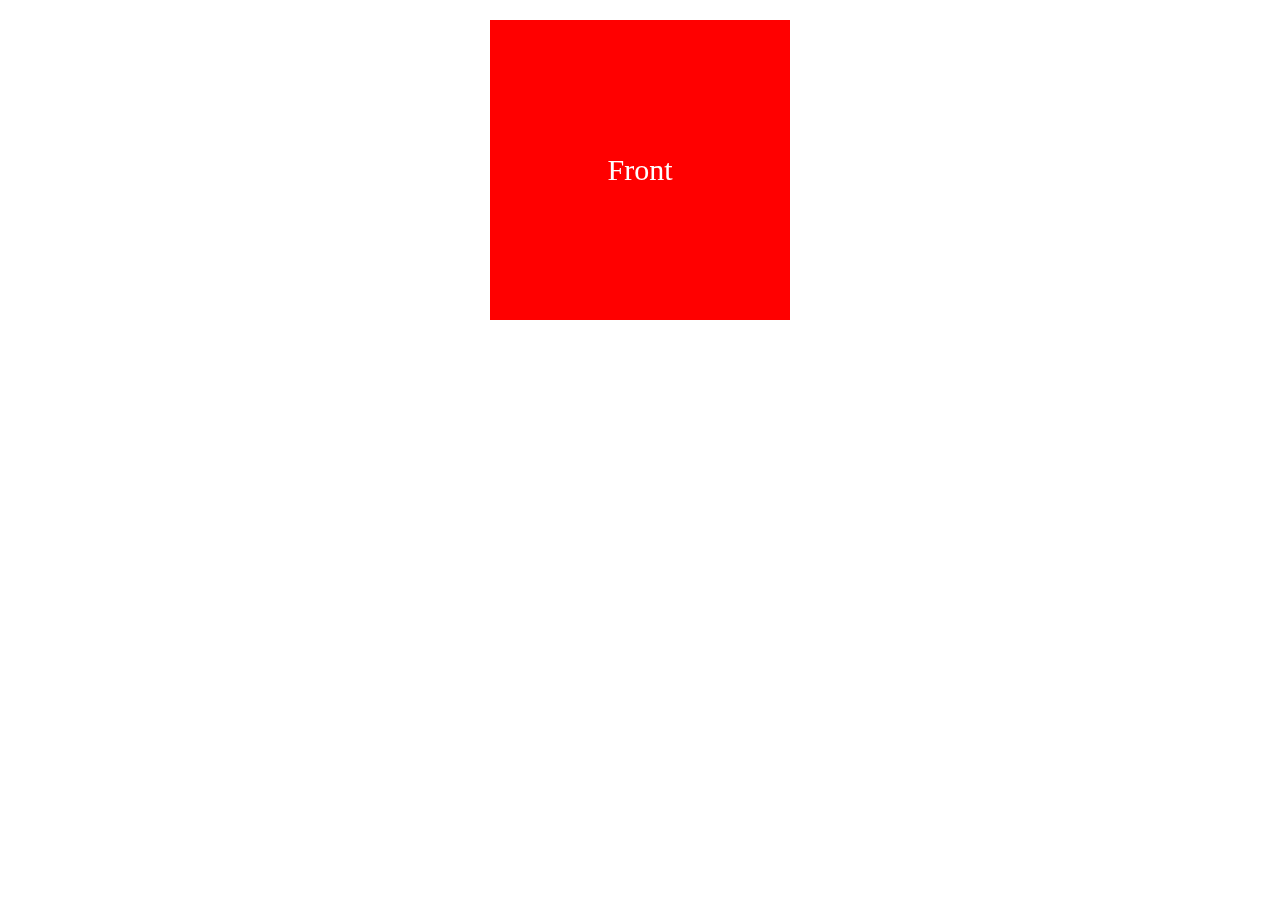
<file: html_css_codes/Flip_card/index.html>
<!DOCTYPE html>
<html lang="en">

<head>
    <meta charset="UTF-8">
    <meta name="viewport" content="width=device-width, initial-scale=1.0">
    <title>Flip Card</title>
    <link rel="stylesheet" href="style.css">
</head>

<body>
    <div class="container">
        <div class="box">
            <div class="face front">Front</div>
            <div class="face back">Back</div>
        </div>
    </div>
</body>

</html>
</file>
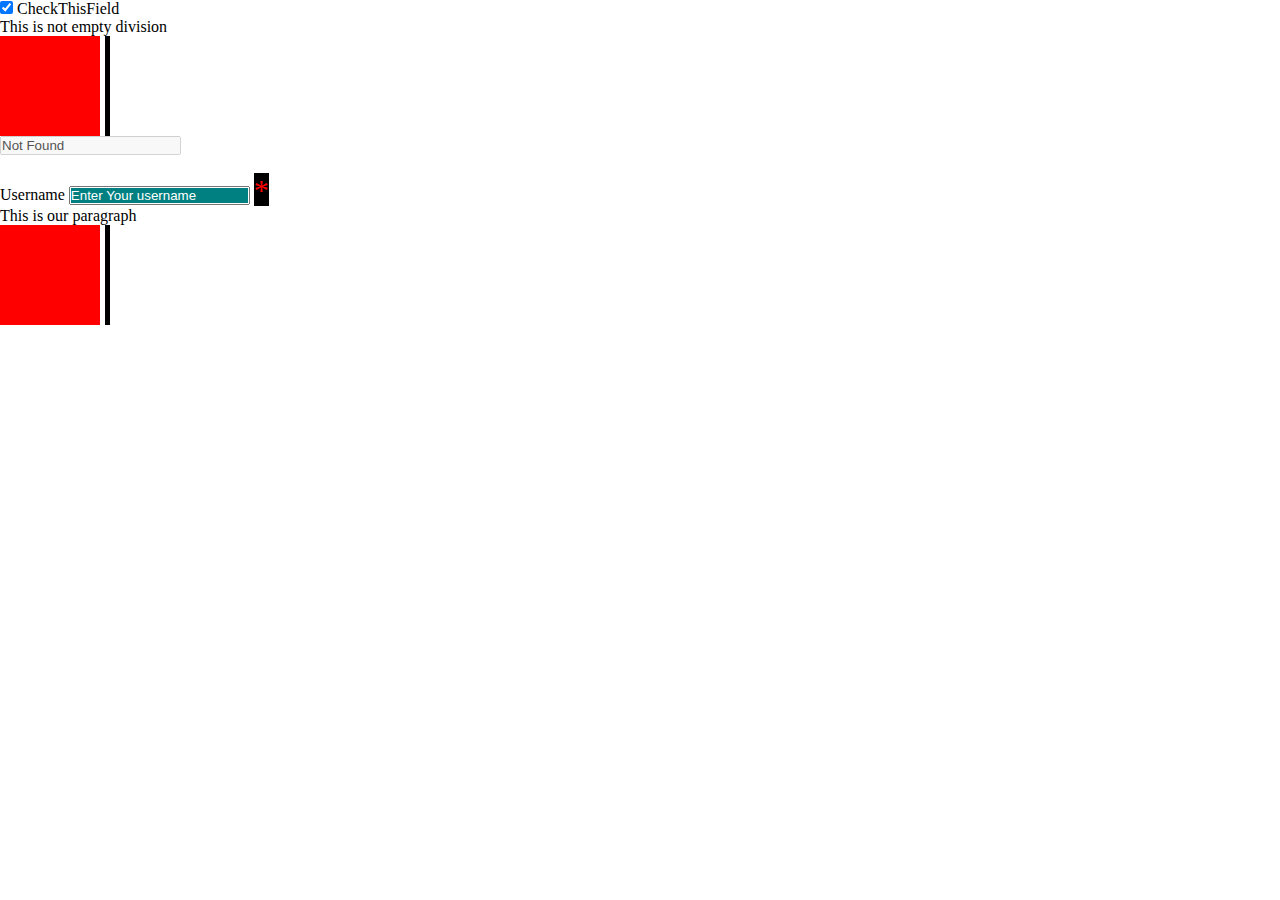
<file: html_css_codes/selectors/index.html>
<!DOCTYPE html>
<html lang="en">

<head>
    <link rel="stylesheet" href="selectors.css">
    <meta charset="UTF-8">
    <meta name="viewport" content="width=device-width, initial-scale=1.0">
    <title>Document</title>
</head>

<body>
    <!-- <div>Div</div>
    <h2>Heading</h2>
    <p>Paragraph</p>
    <div title="First Div">Div</div>
    <div title="Second Div">Div</div>
    <h3>Heading</h3>
    <div>Div</div>
    <p title="Paragraph">Paragraph</p>
    <div title="S01">Div</div>
    <div title="S02">Div</div>
    <section>
        <div title="S0 3">Div</div>
    </section>
    <div title="TestDiv">Div</div>
    <input type="submit"> -->
    <!-- 
    <p>Paragraph</p>
    <p>Paragraph</p>
    <p class="amer">Paragraph</p>
    <p>Paragraph</p>
    <p>Paragraph</p>
    <p>Paragraph</p>
    <div>Div</div>
    <div>Div</div>
    <div>Div</div>
    <div>Div</div>
    <div>
        <div>Div One Inside Div</div>
        <p>Paragraph Inside Div</p>
    </div>
    <div>
        <span>This is some span</span>
        <p>Paragraph One Inside Div</p>
        <div>This is also a div</div>
        <p>This is the of Type in the parent</p>
    </div>
    <div>
        <p>Paragraph One Inside Div</p>
        <p>Paragraph Two Inside Div</p>
        <div>Div One Inside Div</div>
    </div>
    <p>This is the last paragraph of its type in the page</p> -->

    <input placeholder="" type="checkbox" checked>
    <label for="amer">CheckThisField</label>

    <div>This is not empty division</div>
    <div></div>
    <input type="text" value="Not Found" disabled>
    <br>
    <br>
    <label for="username">Username</label>
    <input placeholder="Enter Your username" type="text" required>
    <span></span>
    <p>This is our paragraph</p>
    <div></div>
</body>

</html>
</file>
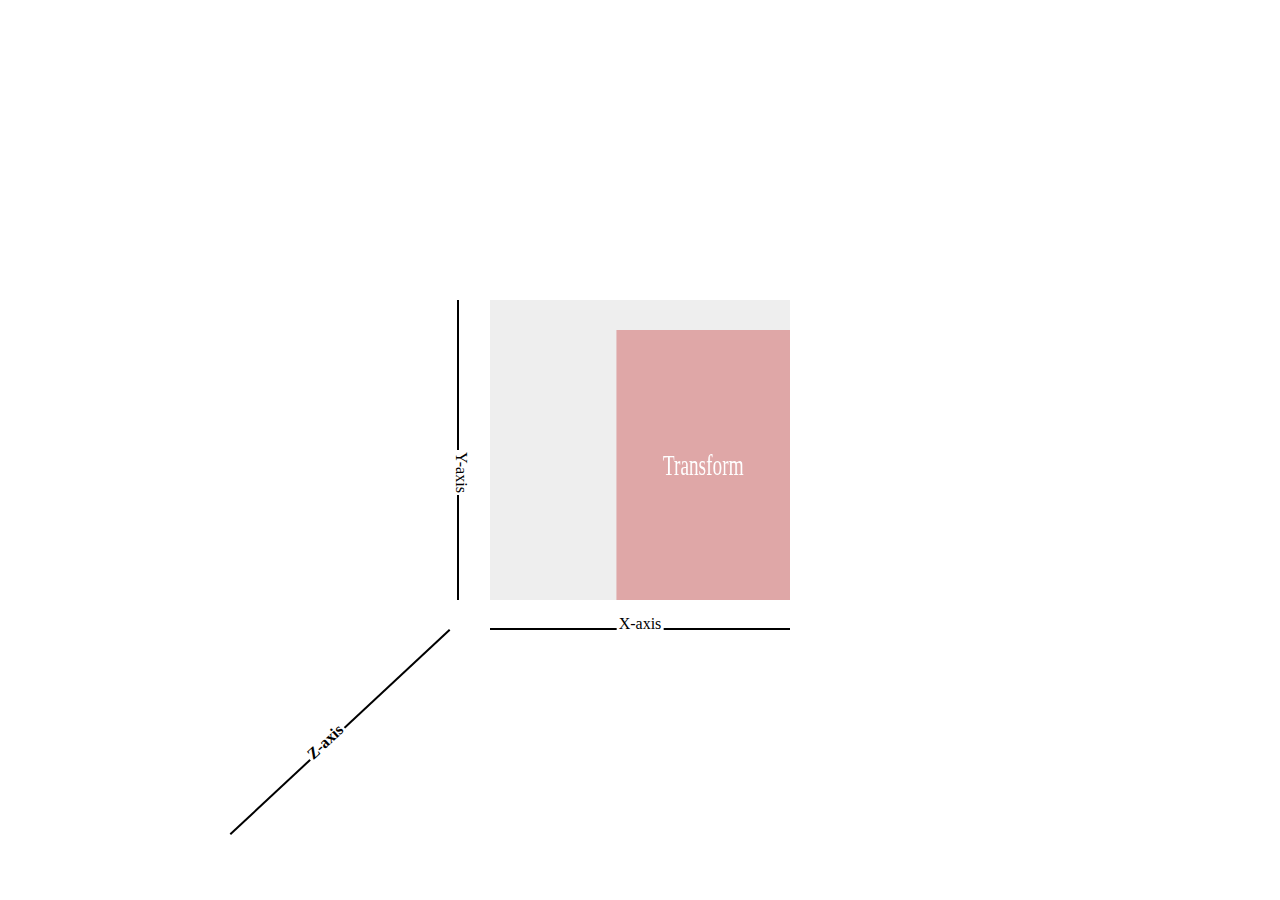
<file: html_css_codes/Transform_origin/index.html>
<!DOCTYPE html>
<html lang="en">

<head>
    <link rel="stylesheet" href="Transform.css">
    <meta charset="UTF-8">
    <meta name="viewport" content="width=device-width, initial-scale=1.0">
    <title>Document</title>
</head>

<body>

    <div class="shape">
        <span class="x-axis"></span>
        <span class="y-axis"></span>
        <span class="z-axis"></span>
        <div class="amer">
            Transform

        </div>
    </div>

</body>

</html>
</file>
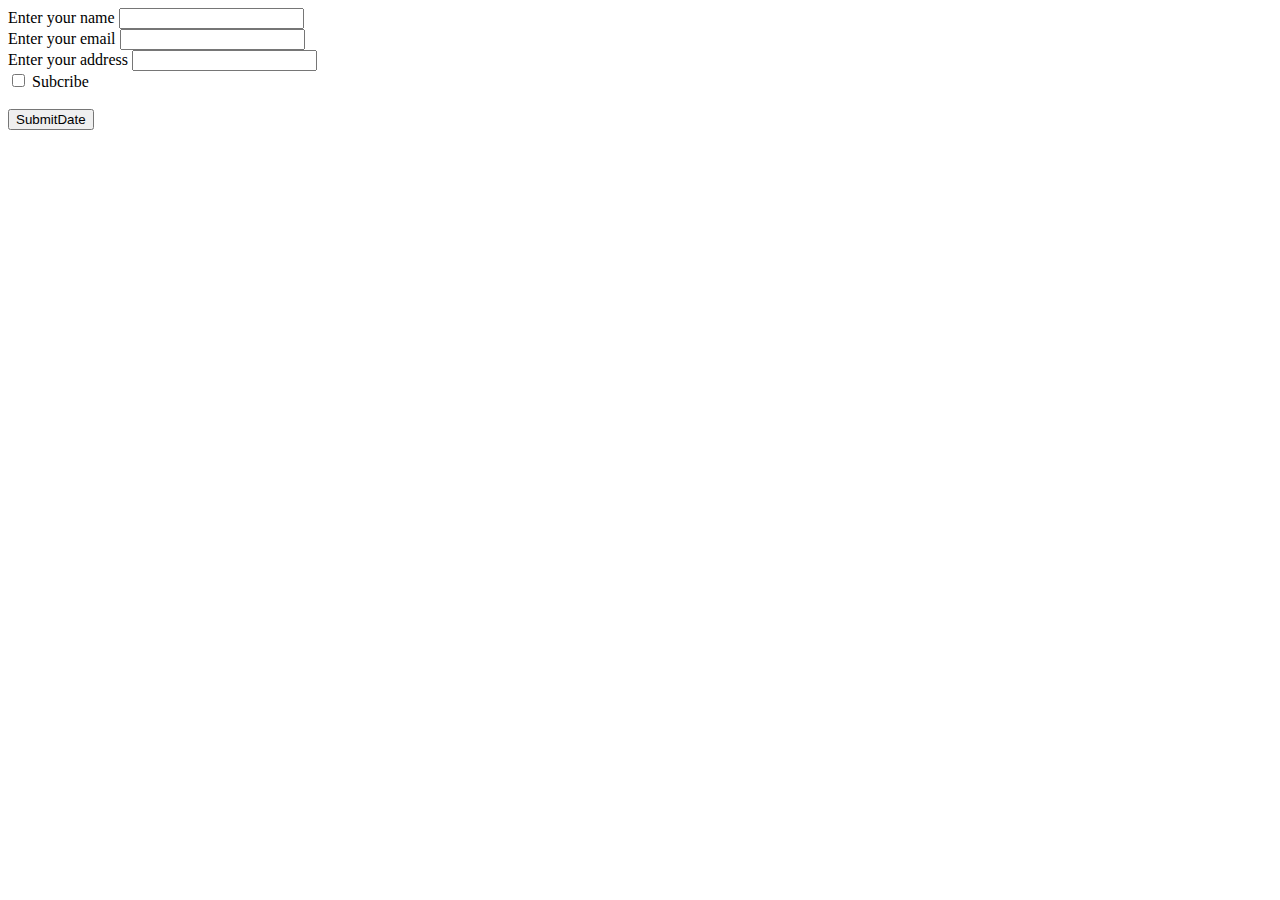
<file: chat_gpt_Exercises/solutions_for_exercise_page_one.html>
<!DOCTYPE html>
<html lang="en">

<head>
    <meta charset="UTF-8">
    <meta http-equiv="X-UA-Compatible" content="IE=edge">
    <meta name="viewport" content="width=device-width, initial-scale=1.0">
    <title>Solutions_page_exercises</title>
</head>

<body>
    <!-- hi there we could make this one right now using tables  -->
    <!-- <table border="1" cellpadding="5px" cellspacing="4px">
        <tr>
            <td colspan="3">
                <header>
                    This is just the header of our website
                </header>
            </td>
        </tr>
        <tr>
            <td>
                <nav>
                    <ol>
                        <li>One</li>
                        <li>One</li>
                        <li>One</li>
                        <li>One</li>
                    </ol>
                </nav>
            </td>
            <td colspan="2">
                <main>
                    Lorem ipsum dolor sit amet consectetur adipisicing elit. Hic reprehenderit architecto aspernatur perferendis aliquam ab blanditiis, dolorem fuga dicta, debitis maxime recusandae! Rerum nisi fugiat consequatur deserunt labore libero quasi.
                </main>
            </td>
        </tr>
        <tr>
            <td colspan="3">
                <footer>
                    This is just the footer of this page &copy;
                </footer>
            </td>
        </tr>
    </table> -->


    <form action="amer.php" method="GET" validate>
        <label for="name-id">Enter your name</label>
        <input required type="text" id="name-id">
        <br>
        <label for="email-id">Enter your email</label>
        <input required type="email" id="email-id">
        <br>
        <label for="address-id">Enter your address</label>
        <input required type="text" id="address-id">
        <br>
        <input required type="checkbox" id="subscribe-id">
        <label for="subscribe-id">Subcribe</label>
        <br>
        <br>
        <input type="submit" value="SubmitDate">
    </form>
</body>

</html>
</file>
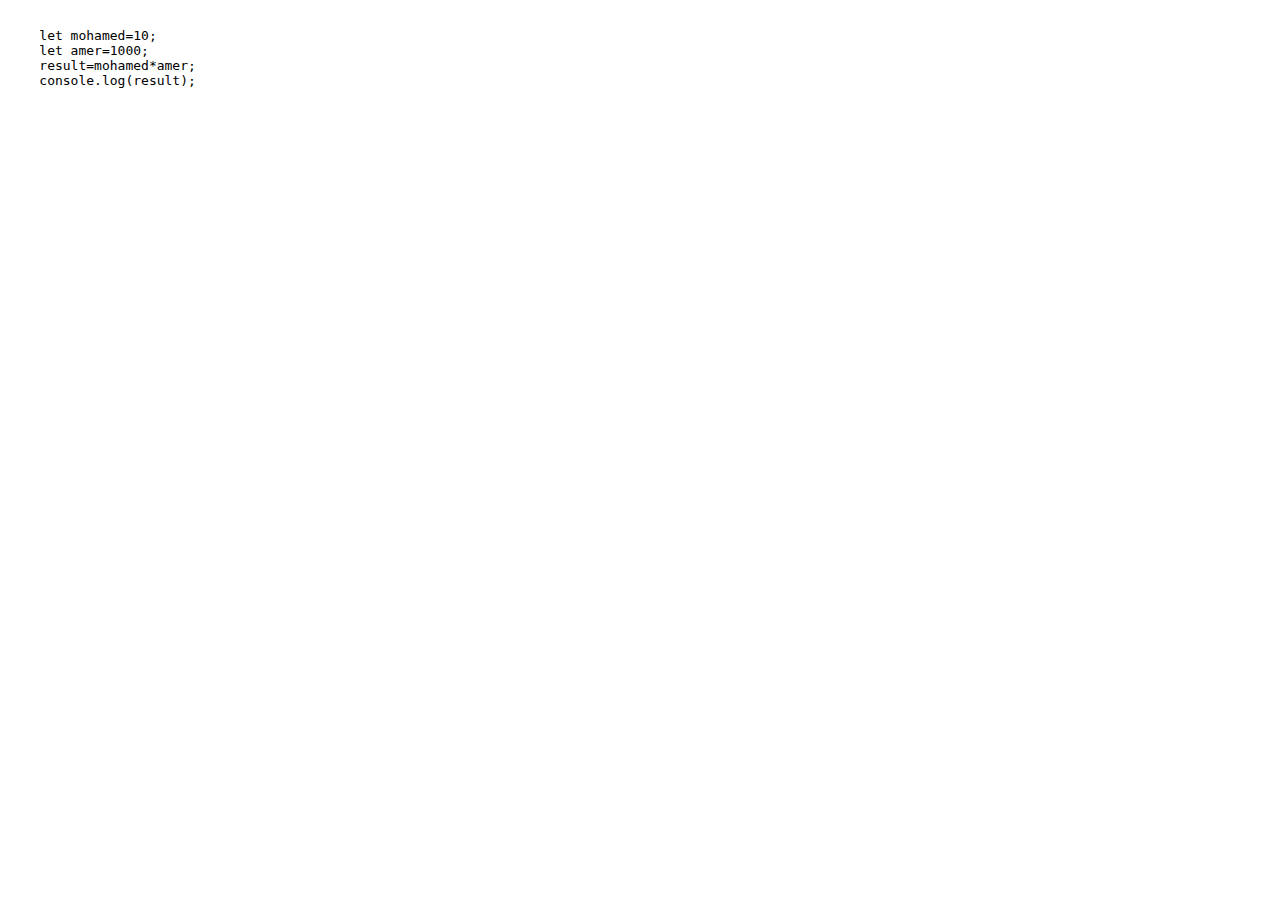
<file: html___codes/html_1.html>
<!DOCTYPE html>
<html lang="en">

<head>
    <title>This is mohamedAmer First website</title>
    <meta charset="utf-8">
    <meta name="description" content="This is just a description about this site to be appeared when users search about something just like these services that our website represents to the peoples">
    <meta name="MohamedAmer" content="Your could define your own meta to describe some things else">
    <meta name="additional" content="There are other useful meta but you don't have to them right now uaAmer">
    <link rel="stylesheet" href="style.css">
</head>

<body>
    <!-- <a href="mailto:salmohamed2000@gmail.com">contactUsNows</a>
    <h1>This is the heading number one</h1>
    <h2>This is the heading number one</h2>
    <h2>This is the heading number Two</h3>
        <h4>This is the heading number Two</h4>
        <h5>This is the heading number Two</h5>
        <h6>This is the heading number Two</h6>
        <p>This is the paragraph and this one is the block element</p>
        <p>This is the block element for this page and we are using the live server now uAmer </p>
        <p class="potter">Note that this paragraph is not the inline element uaAmer</p>
        <a href="https://google.com">You need to go to Google </a> -->

    <!-- so we have some goog examples and we need to make sure that we got them -->
    <!-- <a href="https://youtube.com" title="This link will take you to youtube site ">Youtube</a>
        <a href="https://google.com" target="_blank" title="This is just google interface">Go To Google page To search</a>
        <a href="#mohamedAmerSection" title="This is mohamed Amer sectionS">AmerSection</a>
        <p>Lorem ipsum dolor sit amet consectetur adipisicing elit. Consectetur saepe eaque quae similique totam voluptas explicabo natus quis veniam voluptate enim ad corrupti, nostrum dolor veritatis vitae unde perspiciatis rem?</p>
        <p>Lorem ipsum dolor sit amet consectetur adipisicing elit. Consectetur saepe eaque quae similique totam voluptas explicabo natus quis veniam voluptate enim ad corrupti, nostrum dolor veritatis vitae unde perspiciatis rem?</p>
        <p>Lorem ipsum dolor sit amet consectetur adipisicing elit. Consectetur saepe eaque quae similique totam voluptas explicabo natus quis veniam voluptate enim ad corrupti, nostrum dolor veritatis vitae unde perspiciatis rem?</p>
        <p>Lorem ipsum dolor sit amet consectetur adipisicing elit. Consectetur saepe eaque quae similique totam voluptas explicabo natus quis veniam voluptate enim ad corrupti, nostrum dolor veritatis vitae unde perspiciatis rem?</p>
        <p>Lorem ipsum dolor sit amet consectetur adipisicing elit. Consectetur saepe eaque quae similique totam voluptas explicabo natus quis veniam voluptate enim ad corrupti, nostrum dolor veritatis vitae unde perspiciatis rem?</p>
        <p>Lorem ipsum dolor sit amet consectetur adipisicing elit. Consectetur saepe eaque quae similique totam voluptas explicabo natus quis veniam voluptate enim ad corrupti, nostrum dolor veritatis vitae unde perspiciatis rem?</p>
        <p>Lorem ipsum dolor sit amet consectetur adipisicing elit. Consectetur saepe eaque quae similique totam voluptas explicabo natus quis veniam voluptate enim ad corrupti, nostrum dolor veritatis vitae unde perspiciatis rem?</p>
        <p>Lorem ipsum dolor sit amet consectetur adipisicing elit. Consectetur saepe eaque quae similique totam voluptas explicabo natus quis veniam voluptate enim ad corrupti, nostrum dolor veritatis vitae unde perspiciatis rem?</p>
        <p>Lorem ipsum dolor sit amet consectetur adipisicing elit. Consectetur saepe eaque quae similique totam voluptas explicabo natus quis veniam voluptate enim ad corrupti, nostrum dolor veritatis vitae unde perspiciatis rem?</p>
        <p>Lorem ipsum dolor sit amet consectetur adipisicing elit. Consectetur saepe eaque quae similique totam voluptas explicabo natus quis veniam voluptate enim ad corrupti, nostrum dolor veritatis vitae unde perspiciatis rem?</p>
        <p>Lorem ipsum dolor sit amet consectetur adipisicing elit. Consectetur saepe eaque quae similique totam voluptas explicabo natus quis veniam voluptate enim ad corrupti, nostrum dolor veritatis vitae unde perspiciatis rem?</p>
        <p style="color: red;" id="mohamedAmerSection">Lorem ipsum dolor sit amet consectetur adipisicing elit. Consectetur saepe eaque quae similique totam voluptas explicabo natus quis veniam voluptate enim ad corrupti, nostrum dolor veritatis vitae unde perspiciatis rem?</p>
        <p>Lorem ipsum dolor sit amet consectetur adipisicing elit. Consectetur saepe eaque quae similique totam voluptas explicabo natus quis veniam voluptate enim ad corrupti, nostrum dolor veritatis vitae unde perspiciatis rem?</p>
        <p>Lorem ipsum dolor sit amet consectetur adipisicing elit. Consectetur saepe eaque quae similique totam voluptas explicabo natus quis veniam voluptate enim ad corrupti, nostrum dolor veritatis vitae unde perspiciatis rem?</p>
        <p>Lorem ipsum dolor sit amet consectetur adipisicing elit. Consectetur saepe eaque quae similique totam voluptas explicabo natus quis veniam voluptate enim ad corrupti, nostrum dolor veritatis vitae unde perspiciatis rem?</p>
        <p>Lorem ipsum dolor sit amet consectetur adipisicing elit. Consectetur saepe eaque quae similique totam voluptas explicabo natus quis veniam voluptate enim ad corrupti, nostrum dolor veritatis vitae unde perspiciatis rem?</p>
        <p>Lorem ipsum dolor sit amet consectetur adipisicing elit. Consectetur saepe eaque quae similique totam voluptas explicabo natus quis veniam voluptate enim ad corrupti, nostrum dolor veritatis vitae unde perspiciatis rem?</p>
        -->
    <!-- So now let's see what is the image lesson talk about uaAmer  -->
    <!-- <img src="./images/image_one.png" alt="MohamedAmer image is not found right now uaAmer" width="100px" height="100px">
    <img src="./images/image_nine.png" alt="The image nine not found here uaAmer" width="100px" height="100px">

    <p>Note that we will talk about the file and paths of our folder by using images uaAmer</p>
    <img src="../outside_images/image_four.png" alt="The is the one Step back just one and single step uaAmer">
    <img src="../../../2023_outside_images/image_four.png" alt="The is the one Step back just one and single step uaAmer">
    <img src="../outside_images/image_four.png" alt="The is the one Step back just one and single step uaAmer"> -->
    <!-- <img src="images/image_four.png" alt=""> -->
    <!-- so Now let's talk about what is ordered list and what is the unordered list uaAmer  -->

    <!-- <ol start="101" end="103">
        <li>Mariam</li>
        <li>Mohamed</li>
        <li>Ali</li>
        <ol>
            <li value="400">MohamedAmer</li>
            <li>AbdElrahmainAdel</li>

            <ul>
                <li>AmerOne</li>
                <li>AmerTwo</li>
                <li>AmerThree</li>
                <li>AmerFour</li>
                <li>AmerOne</li>
                <ol type="i" reversed start="57" end="79 ">
                    <li>ListItemOne</li>
                    <li>ListItemOne</li>
                    <li>ListItemOne</li>
                    <li>ListItemOne</li>
                </ol>
            </ul>

            <li>Mona</li>
            <li>Mostafa</li>
        </ol>
        <li>nagwa</li>
    </ol>
    <dl>
        <dt>Term one</dt>
        <dd>This is the description of the first term by mohamed amer</dd>
        <dt>TermTwo</dt>
        <dd>This is the description of the SecondTerm</dd>
        <dt>Fo_____________________ur_term</dt>
        <dd>This was the description of the final term here uaAmer</dd>
    </dl>
 -->
    <!-- 
    <p>That was the bad things uaamer solved potter</p>
    <table border="5" style="border:2px solid red; ">
        <caption style="color:red">
            you could say that the caption is just a title for the table
        </caption>
        <thead>
            <tr>
                <th>One</th>
                <th>One</th>
                <th>One</th>
                <th>One</th>
            </tr>
        </thead>
        <tbody>
            <tr>
                <td>Two</td>
                <td>Two</td>
                <td>Two</td>
                <td>Two</td>
            </tr>
            <tr>
                <td rowspan="2">Mohamed</td>
                <td> Five</td>
                <td> Five</td>
                <td> Five</td>
            </tr>
            <tr>
                <td colspan="3">Six</td>
                <td>Six</td>
            </tr>
        </tbody>
    </table> -->
    <!-- <hr>
    <p>Mohamed Alaa amer is testing the span <span style="color:red;">elemetns</span> uaamer so we need to apply this right now solved potter</p>
    <p>This is the <span style="color:yellow">second</span> paragraph uaAmer</p>
    <hr>
    <p>mlksjadflkjfal; ajdfk s fn fhsd fash fowei asfn <br>fjksd fasfasf</p>
    so that was so great mission uaAmer -->


    <!-- 
    <div class="main-container">
        <div class="section-one">
            <div class="book">
                <p>This is the title of the book</p>
                <p>this is just description about the book</p>
                <span>This is the price</span>
            </div>
        </div>
        <hr>
        <div class="section-two">
            <div class="book">
                <p>This is the title of the book</p>
                <p>this is just description about the book</p>
                <span>This is the price</span>
            </div>
        </div>
        <hr>
        <div class="section-three">
            <div class="book">
                <p>This is the title of the book</p>
                <p>this is just description about the book</p>
                <span>This is the price</span>
            </div>
        </div>
        <hr>
        <div class="section-four">
            <div class="book">
                <p>This is the title of the book</p>
                <p class="middle-element">this is just description about the book</p>
                <span>This is the price</span>
            </div>
        </div>
    </div> -->
    <!-- <p>So This is The entity </p>
    <p> this is simple example of using entities &amp;My&AMP; but now we need to print greater than and less than &lt; mohamed &gt; Good <span style="color:red"> &apos; <span style="color:blue">This is just apostrophe </span>&apos;</span>
    </p>
    <p>so this is just simple copyright for all users &copy; Mohamed amer is her </p>
    <p>This website is designed and powered by mohamed alaa amer copyrights to amer &copy;</p> -->

    <!-- Small hint this version is the old version of html -->

    <!-- <div class="header">
        <h2>Logo</h2>
        <ul>
            <li>Home</li>
            <li>About</li>
            <li>Services</li>
            <li>ContactUs</li>
            <li>Find</li>
        </ul>
    </div>
    <hr>
    <div class="navigation">
        <ul>
            <li>Link</li>
            <li>Link</li>
            <li>Link</li>
            <li>Link</li>
            <li>Link</li>
            <li>Link</li>
        </ul>
    </div>
    <hr>
    <div class="sidebar">
        This is our Sidebar uaAmer
    </div>
    <hr>
    <div class="section">
        <img src="./images/image_eight.png" alt="Image Not found here uaAmer" width="100px" height="100px">
    </div>
    <hr>
    <div class="footer">
        Mohamed amer website Footer
    </div> -->

    <!-- but now we need to make the same version using html5 [semantic Elements] -->
    <!-- 
    <header>
        <h2>Logo</h2>
    </header>

    <section>
        <article>
            Lorem ipsum dolor sit amet consectetur adipisicing elit. Quae repudiandae recusandae vitae, autem voluptas excepturi explicabo voluptatem, reprehenderit eveniet corporis fugiat nihil magni! Quidem fugit rem ea quisquam temporibus ipsam?
        </article>
        Lorem ipsum dolor sit amet consectetur adipisicing elit. Consequuntur maxime sequi corporis, ullam dolores ea at, laudantium fugit quasi rerum et! Quo beatae veritatis fuga obcaecati unde iste repudiandae explicabo.
    </section>
    <hr>
    <aside>
        <ul>
            <li>Home</li>
            <li>About</li>
            <li>Services</li>
            <li>ContactUs</li>
            <li>Find</li>
        </ul>
    </aside>
    <hr>
    <footer>
        This is just the header to hold the copyrights
    </footer>
 -->

    <!-- <audio controls loop>
    <source src="nature_audio.mp3" type="audio/mp3">
    <source src="nature_audio.mp4" type="audio/mp4">
We are so sorry because your browser doen't not support audio
</audio>
    <video autoplay controls width="100px" height="100px" poster="images/image_eight.png">
    <source src="" >
    <source src="">
 <track src="my_file_it.vtt" kind="captions" srclang="English">
    we are so sorry because your browser does not support audio files
</video> -->
    <!-- 
    <form action="mohamed.php">
        <label for="name">Enter your name</label>
        <input required id="name" type="text" placeholder="Write you name" value="MohamedAmerEmail">
        <hr>
        <label for="password">Enter your password</label>
        <input id="password" type="password" required placeholder="Write a complex password">


        <hr>
        <input validate type="submit" value="submit your values">
    </form>
 -->
    <!-- 
    <form action="mohamed.php" method="get" target="_blank">
        <label for="username">Enter your username</label>
        <input type="text" required placeholder="Enter your username" name="username">
        <hr>
        <label for="password">Enter Your password here</label>
        <input type="password" name="password" placeholder="eg.password">
        <hr>
        <input type="submit">
    </form> -->
    <!-- 
    <form action="amer.php" method="get" target="_blank">

        <input disabled name="username" type="text" placeholder="Enter your text here uaAmer">
        <br>
        <input name="password" type="password" placeholder="Enter your password">
        <br>
        <input type="submit" value="Save">
        <br>
        <input name="hidden field" type="hidden" value="These are some hidden information that you don't need to know right  now">
        <br>
        <input name="color" type="color">
        <br>
        <input type="reset" name="justResetInput">
        <br>
        <input type="range" step="5" min="10" max="100" value="0" name="JustRangeOne">
        <br>
        <br>

        <p>hi we need to make some check boxes here</p>
        <label for="windows-id">Windows</label>
        <input id="windows-id" type="checkbox" name="operating-system" value="windows" checked>
        <label for="">Linux</label>

        <input type="checkbox" name="operating-system" value="Linux">
        <label for="macOs-id">macOS</label>

        <input id="macOs-id" type="checkbox" name="operating" value="macOs">


        <br>
        <br><br>

        <input type="radio" value="windows" name="os">
        <label for="wind-id">Windows</label>


        <input type="radio" value="windows" name="os">
        <label for="Linux-id">Linux</label>


        <input type="radio" value="windows" name="os">
        <label for="macOs-id">macOs</label> 
        </form>
    -->
    <!-- <form action="amer.php" method="get">
        <p>hi we need to make some select elements here yaAmer </p>
        <select name="country" id="select-country">
            <optgroup label="Africa">
                <option value="Egypt" selected>Egypt</option>
                <option value="Egypt1">Egypt1</option>
                <option value="Egypt2">Egypt2</option>
                <option value="Egypt3">Egypt3</option>
            </optgroup>
            <optgroup label="Asia">
                <option value="Saudi1">Saudi1</option>
                <option value="Saudi2">Saudi2</option>
                <option value="Saudi3">Saudi3</option>
                <option value="Saudi4">Saudi4</option>
            </optgroup>

</select>
        <br>


        <textarea name="FeedBackAboutWar" id="war-feeds" cols="30" rows="30" placeholder="Enter your feeback about the second world war "></textarea>

        <input type="submit" value="Send Data">
    </form>
 -->
    <!-- <form action="amer.php">
        <label for="">What is the file that you need </label>
        <input type="file">
        <br>
        <br>
        <br>
        <br>
        <label for="">What is the file that you need </label>
        <input type="month">
        <br>
        <br>
        <br>
        <br>
        <label for="">What is the file that you need </label>
        <input type="date" required>
        <br>
        <br>
        <br>
        <br>
        <input type="search" required>
        <br>
        <br>
        <br>
        <br>
        <input type="submit"> -->

    <!-- so here we need to apply some results on lists uaAmer
    so we need to connect the input with the datalist via id and list attributes Good mission uaamer
    -->
    <!-- <input type="text" name="prog" list="programming">
    <datalist id="programming">
    <option value="first"></option>
    <option value="second"></option>
    <option value="Third"></option>
    <option value="fifth"></option>

</datalist>
    </form>

    <q>This is just simple quote uaAmer </q>
    <blockquote>
        This is just our blockquote uaamer

    </blockquote>
    <code>
    let mohamed=10;
    let amer=1000;
    result=mohamed*amer;
    print(result);
</code>


    <p>5 <bdi>السلام</bdi> direction</p>

    <p>so if you have alot of the content and we need to separate this content from arabic we would use this tag <bdi> وان المحتوي المستخدم من قبل هؤلاء الناس مش عندنا نهائي نسخة منه</bdi> and you could continue using this missing paramaters right now
    </p>
    <div>kjfasdk;fasfklsadjf;lasjfasdjf;asjf<wbr>oierjim,nvaohpsdfm,nvphshdefnkjefroihjeojdwfjpweohfq;wrfhpwehf;ahdfpwehflwehfpwqohfwd;kfhjpwifhjweklhjyoushuouldincludenospaceshereuaAmer</div> -->

    <pre>
<code>
    let mohamed=10;
    let amer=1000;
    result=mohamed*amer;
    console.log(result);
</code>
</pre>
    <iframe src="https://elzero.org/" frameborder="0" width="300px" height="300px"></iframe>








</body>

</html>
</file>
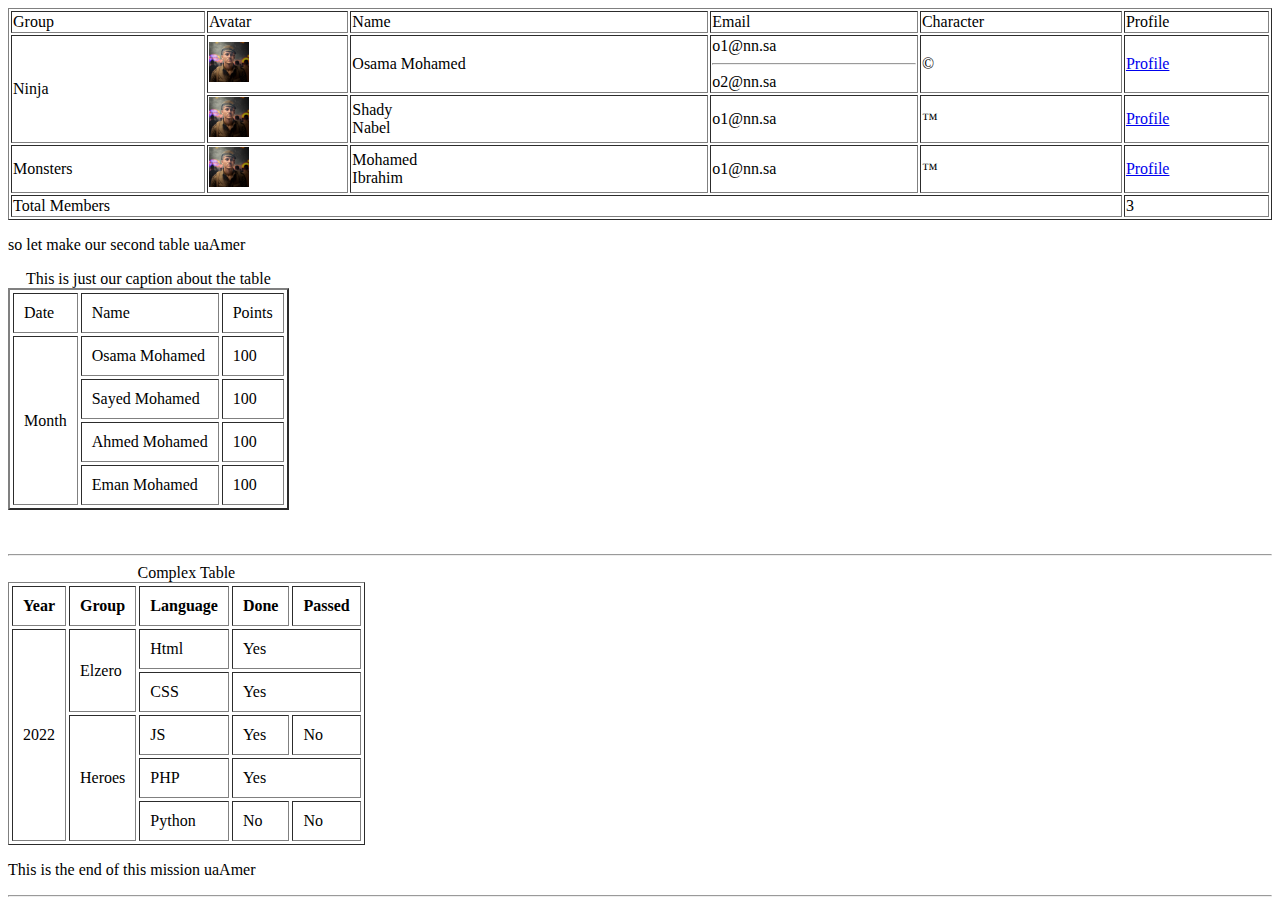
<file: html___codes/html_assignment_2.html>
<!DOCTYPE html>
<html>
<title>ThisAmerWebsite</title>
<meta charset="utf-8">
<meta name="description" content="This is just simple talk about this website">
<style>

</style>

<body>
    <table width="100%" height="100%" border="1px">
        <thead>
            <tr>
                <td>Group</td>
                <td>Avatar</td>
                <td>Name</td>
                <td>Email</td>
                <td>Character</td>
                <td>Profile</td>
            </tr>
        </thead>
        <tbody>
            <tr>
                <td rowspan="2">Ninja</td>
                <td><img width="40px" height="40px" src="images/image_eight.png" alt="None"></td>
                <td>Osama Mohamed</td>
                <td>o1@nn.sa
                    <hr> o2@nn.sa</td>
                <td>&copy;</td>
                <td><a href="https://mohamedAmer.com">Profile</a></td>
            </tr>

            <tr>
                <td><img width="40px" height="40px" src="images/image_eight.png" alt="None"></td>
                <td>Shady <br> Nabel</td>
                <td>o1@nn.sa
                    <td>&trade;</td>
                    <td><a href="https://mohamedAmer.com">Profile</a></td>
            </tr>

            <tr>
                <td>Monsters</td>
                <td><img width="40px" height="40px" src="images/image_eight.png" alt="None"></td>
                <td>Mohamed <br> Ibrahim</td>
                <td>o1@nn.sa
                    <td>&trade;</td>
                    <td><a href="https://mohamedAmer.com">Profile</a></td>
            </tr>
        </tbody>
        <tfoot>
            <tr>
                <td colspan="5">Total Members</td>
                <td>3</td>
            </tr>
        </tfoot>
    </table>

    <p>so let make our second table uaAmer </p>
    <table border="2" cellspacing="3px" cellpadding="10px">
        <caption>This is just our caption about the table </caption>
        <thead>
            <tr>
                <td>Date</td>
                <td>Name</td>
                <td>Points</td>
            </tr>
        </thead>
        <tbody>
            <tr>
                <td rowspan="4">Month</td>
                <td>Osama Mohamed</td>
                <td>100</td>
            </tr>
            <tr>
                <td>Sayed Mohamed</td>
                <td>100</td>
            </tr>
            <tr>
                <td>Ahmed Mohamed</td>
                <td>100</td>
            </tr>
            <tr>
                <td>Eman Mohamed</td>
                <td>100</td>
            </tr>
        </tbody>
        <tfoot>
        </tfoot>
    </table>
    <!-- So Now let's make our final table uaAmer -->
    <br><br>
    <hr>
    <table border="1" cellpadding="10px" cellspacing="3px">
        <caption>Complex Table</caption>
        <thead>
            <tr>
                <td><b>Year</b></td>
                <td><b>Group</b></td>
                <td><b>Language</b></td>
                <td><b>Done</b></td>
                <td><b>Passed</b></td>
            </tr>
        </thead>
        <tbody>
            <tr>
                <td rowspan="5">2022</td>
                <td rowspan="2">Elzero</td>
                <td>Html</td>
                <td colspan="2">Yes</td>
            </tr>
            <tr>
                <td>CSS</td>
                <td colspan="2">Yes</td>
            </tr>
            <tr>
                <td rowspan="3">Heroes</td>
                <td>JS</td>
                <td>Yes</td>
                <td>No</td>
            </tr>
            <tr>
                <td>PHP</td>
                <td colspan="2">Yes</td>
            </tr>
            <tr>
                <td>Python</td>
                <td>No</td>
                <td>No</td>
            </tr>
        </tbody>
    </table>

    <p>This is the end of this mission uaAmer</p>
    <hr>
</body>







</html>
</file>
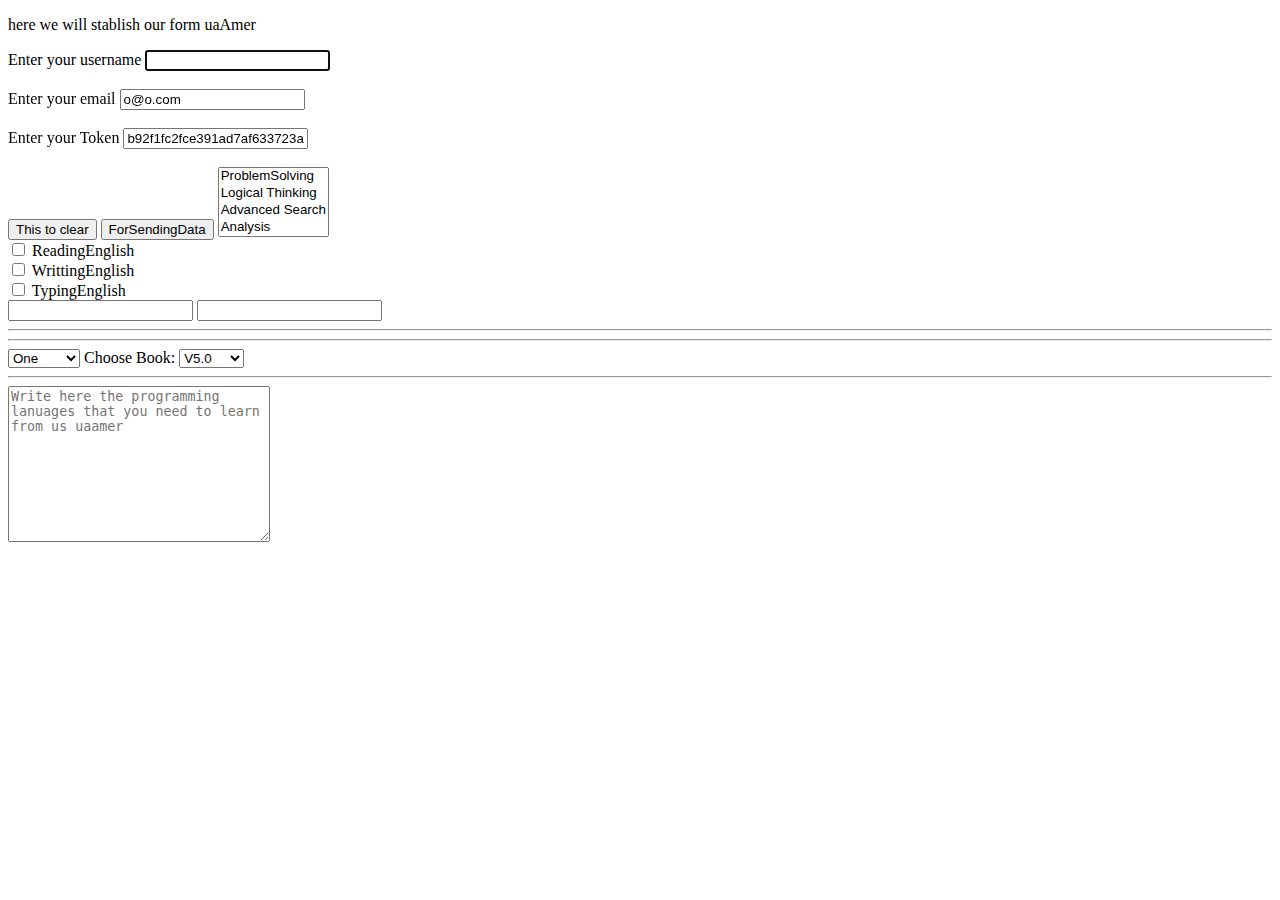
<file: html___codes/html_assignment_3.html>
<!DOCTYPE html>
<html lang="en">

<head>
    <meta charset="UTF-8">
    <meta http-equiv="X-UA-Compatible" content="IE=Chrome">
    <meta name="viewport" content="width=device-width, initial-scale=1.0">
    <title>Final Assignment</title>
</head>

<body>
    <p>here we will stablish our form uaAmer</p>
    <form action="#" method="GET">
        <label for="username-id">Enter your username</label>
        <input name="username" id="username-id" type="username" autofocus maxlength="20" minlength="5">
        <br>
        <br>
        <label for="email-id">Enter your email</label>
        <input name="email" type="email" id="email-id" value="o@o.com" readonly>
        <br>
        <br>
        <label for="token-id">Enter your Token</label>
        <input name="token" type="text" id="token-id" value="b92f1fc2fce391ad7af633723afd3055">
        <br>
        <br>
        <input type="reset" value="This to clear">
        <input type="submit" value="ForSendingData">



        <select name="Skills" id="skills-id" multiple>
        <option value="ProblemSolving">ProblemSolving</option>
        <option value="Logical Thinking"> Logical Thinking</option>
        <option value="Advanced Search">Advanced Search</option>
        <option value="Analysis">Analysis</option>
        <option value="Planning">Planning</option>
    </datalist>
    </select>
        <br>
        <input id="read" type="checkbox">
        <label for="read">ReadingEnglish</label>
        <br>
        <input id="check" type="checkbox">
        <label for="check">WrittingEnglish</label>
        <br>
        <input id="type" type="checkbox">
        <label for="type">TypingEnglish</label>
        <br>


        <input list="jobs" id="" name="job">
        <datalist id="jobs">
                    <option value="ProblemSolving">One</option>
                    <option value="Logical Thinking">Two</option>
                    <option value="Advanced Search">three</option>
                    <option value="Analysis">Fouor</option>
                    <option value="Planning">Five</option>
                </datalist>
        <input list="skills" name="skill">
        <datalist id="skills">
                <option value="skillOne"></option>
                <option value="skillOne"></option>
                <option value="skillOne"></option>
                <option value="skillOne"></option>
            </datalist>




        <hr>
        <hr>
    </form>

    <select>
        <optgroup label="amer">
            <option value="ProblemSolving">One</option>
            <option value="Logical Thinking">Two</option>
            <option value="Advanced Search">three</option>
            <option value="Analysis">Fouor</option>
            <option value="Planning">Five</option>
        </optgroup>
        <optgroup label="WhatAbout">
            <option value="ProblemSolving">Three</option>
            <option value="Logical Thinking">Bad</option>
            <option value="Advanced Search">Great</option>
            <option value="Analysis">Find</option>
            <option value="Planning">About</option>
        </optgroup>
    </select>



    <label for="versions">
        Choose Book: 
    </label>
    <select name="lang-version" id="version-id">
        <optgroup label="PHP">
            <option value="v5.0">V5.0</option>
            <option value="v5.0">V5.0</option>
            <option value="v5.0">V5.0</option>
        </optgroup>
        <optgroup label="Python">
            <option value="v5.0">V5.0</option>
            <option value="v5.0">V5.0</option>
            <option value="v5.0">V5.0</option>
        </optgroup>
    </select>
    <hr>
    <textarea name="caption-text-area" id="caption-id" cols="30" rows="10" placeholder="Write here the programming lanuages that you need to learn from us uaamer"></textarea>
</body>

</html>
</file>
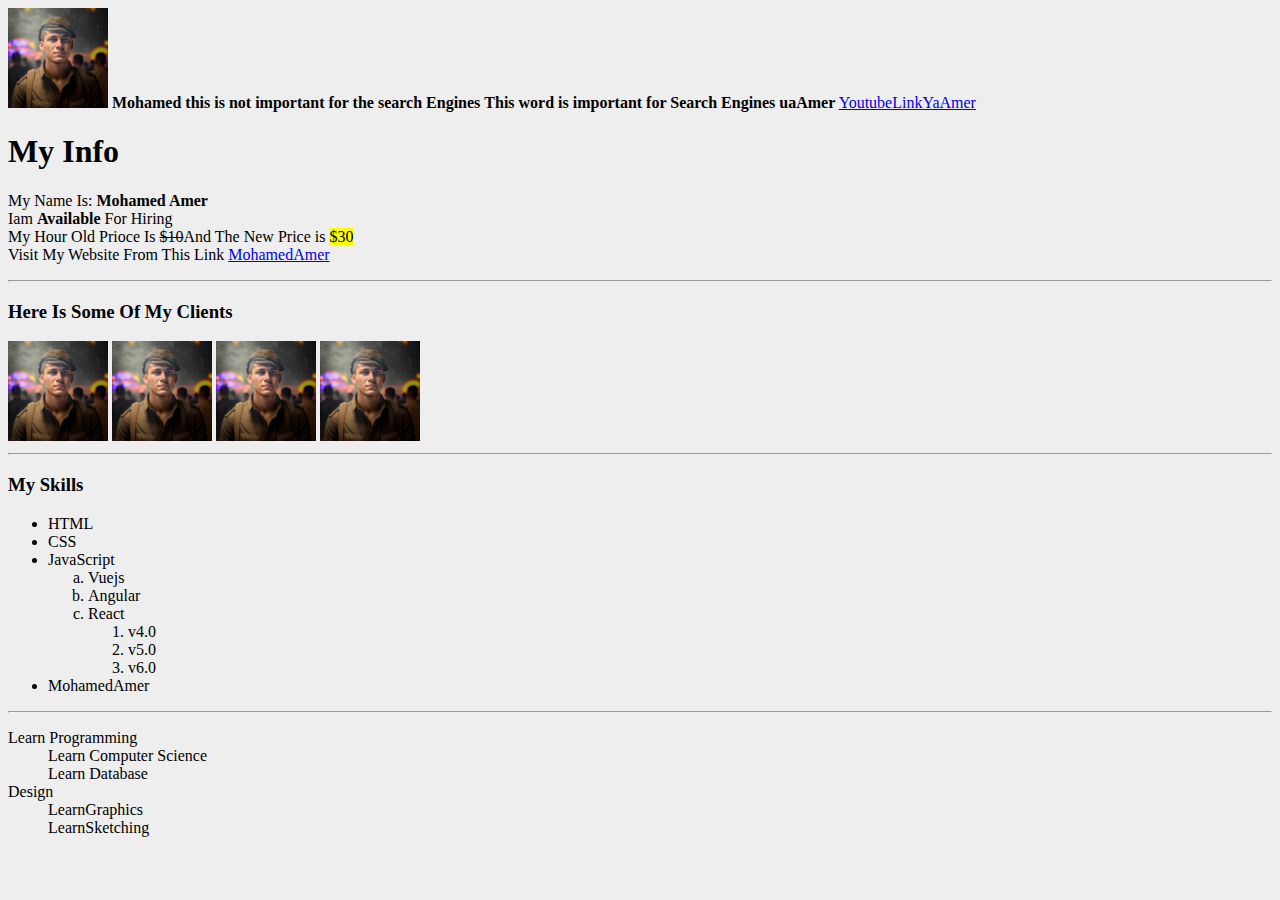
<file: html___codes/html_assignments.html>
<!-- This is our first assignment -->
<!-- and we need to type this line because this will tell the browser that which version you are working with 
this will help the browsers to run on the standard mode not quarks mode -->
<!DOCTYPE html>
<html>

<head>
    <!-- we are not sure from the first one here -->
    <meta width="viewpost-width" scale="1.0">
    <meta name="description" content="This is just simple html assignments uaAmer">
    <meta name="mohamedAmer" content="These are some additional information for the creator of this website">
    <meta charset="utf-8">
    <link rel="stylesheet" href="#">
    <title>My First Page</title>
    <meta name="description" content="Description for My First Page">
    <style>
        body {
            background-color: #eee;
        }
        
        .element {
            color: red;
        }
    </style>
</head>

<body>
    <!-- <h1>This must be the only heading for this page</h1>
    <p class="element" title="This is just our first paragraph">This is My First page uaAmer</p>
    <p class='element'>This is My First page uaAmer</p>
    <p class=element>This is My First page uaAmer</p>
    <p>
        <pre>
title   => this is a global attribute uaAmer
href    => this is not a global attribute
hidden  => this is a global attribute
class   => this is just a global attribute
id      => this is actually a global attribute
type    => this is not a global one
</pre>
    </p>
    <h1>
        StoreMoAmerStoreLogo
    </h1>
    <hr>
    <h2>FirstSection yaAmer</h2>
    <h3>Heading One</h3>
    <p>This is the description of the product uaAmer</p>
    <h3>Heading Two</h3>
    <p>This is the description of the product Two</p>
    <h3>Heading Three</h3>
    <p>This is the description of the product Three</p>
    <hr>
    <hr>
    <h2>FirstSection yaAmer</h2>
    <h3>Heading One</h3>
    <p>This is the description of the product uaAmer</p>
    <h3>Heading Two</h3>
    <p>This is the description of the product Two</p>
    <h3>Heading Three</h3>
    <p>This is the description of the product Three</p>
    <hr>
    <hr>
    <h2>FirstSection yaAmer</h2>
    <h3>ProductOne</h3>
    <p>This is the description of the product uaAmer</p>
    <h3>ProductTwo</h3>
    <p>This is the description of the product Two</p>
    <h3>Heading Three</h3>
    <p>This is the description of the product Three</p>
    <hr>
    <hr>
    <h2>FirstSection yaAmer</h2>
    <h3>ProductThree</h3>
    <p>This is the description of the product uaAmer</p>
    <h3>Heading Two</h3>
    <p>This is the description of the product Two</p>
    <h3>Heading Three</h3>
    <p>This is the description of the product Three</p>
    <hr>
 -->

    <img src="images/image_eight.png" alt="This image is not here" width="100px" height="100px">
    <b>Mohamed this is not important for the search Engines</b>
    <strong>This word is important for Search Engines uaAmer</strong>
    <a href="https://www.youtube.com" target="_blank">YoutubeLinkYaAmer</a>
    <br>



    <h1>My Info</h1>
    <p>My Name Is: <b>Mohamed Amer</b> <br> Iam <b>Available</b> For Hiring <br> My Hour Old Prioce Is <del>$10</del>And The New Price is <mark>$30</mark> <br> Visit My Website From This Link <a href="https://mohamedAmer.com">MohamedAmer</a>
        <hr>
        <h3>Here Is Some Of My Clients</h3>
        <img src="images/image_eight.png" alt="None" widht="100px" height="100px">
        <img src="images/image_eight.png" alt="None" widht="100px" height="100px">
        <img src="images/image_eight.png" alt="None" widht="100px" height="100px">
        <img src="images/image_eight.png" alt="None" widht="100px" height="100px">
        <hr>
        <h3>My Skills</h3>
        <ul>
            <li>HTML</li>
            <li>CSS</li>
            <li>JavaScript</li>
            <ol type="a">
                <li>Vuejs</li>
                <li>Angular</li>
                <li>React</li>
                <ol type="1">
                    <li>v4.0</li>
                    <li>v5.0</li>
                    <li>v6.0</li>
                </ol>
            </ol>
            <li>MohamedAmer</li>
        </ul>
    </p>


    <hr>
    <!-- 
    <ul>
        <li>One</li>
        <ol type="A" start="e" end="d">
            <li>C</li>
            <li>D</li>
            <li>D</li>
        </ol>
        <li>Two</li>
        <ol type="i" start="5" end="1">
            <li>3</li>
            <li>4</li>
            <li>5</li>
        </ol>
        <li>Three</li>
        <ol type="a" reversed start="f" end="y">
            <li>d</li>
            <li>c</li>
            <li>b</li>
        </ol>
    </ul> -->

    <dl>
        <dt>Learn Programming</dt>
        <dd>Learn Computer Science</dd>
        <dd>Learn Database</dd>
        <dt>Design</dt>
        <dd>LearnGraphics</dd>
        <dd>LearnSketching</dd>
    </dl>



</body>

</html>
</file>
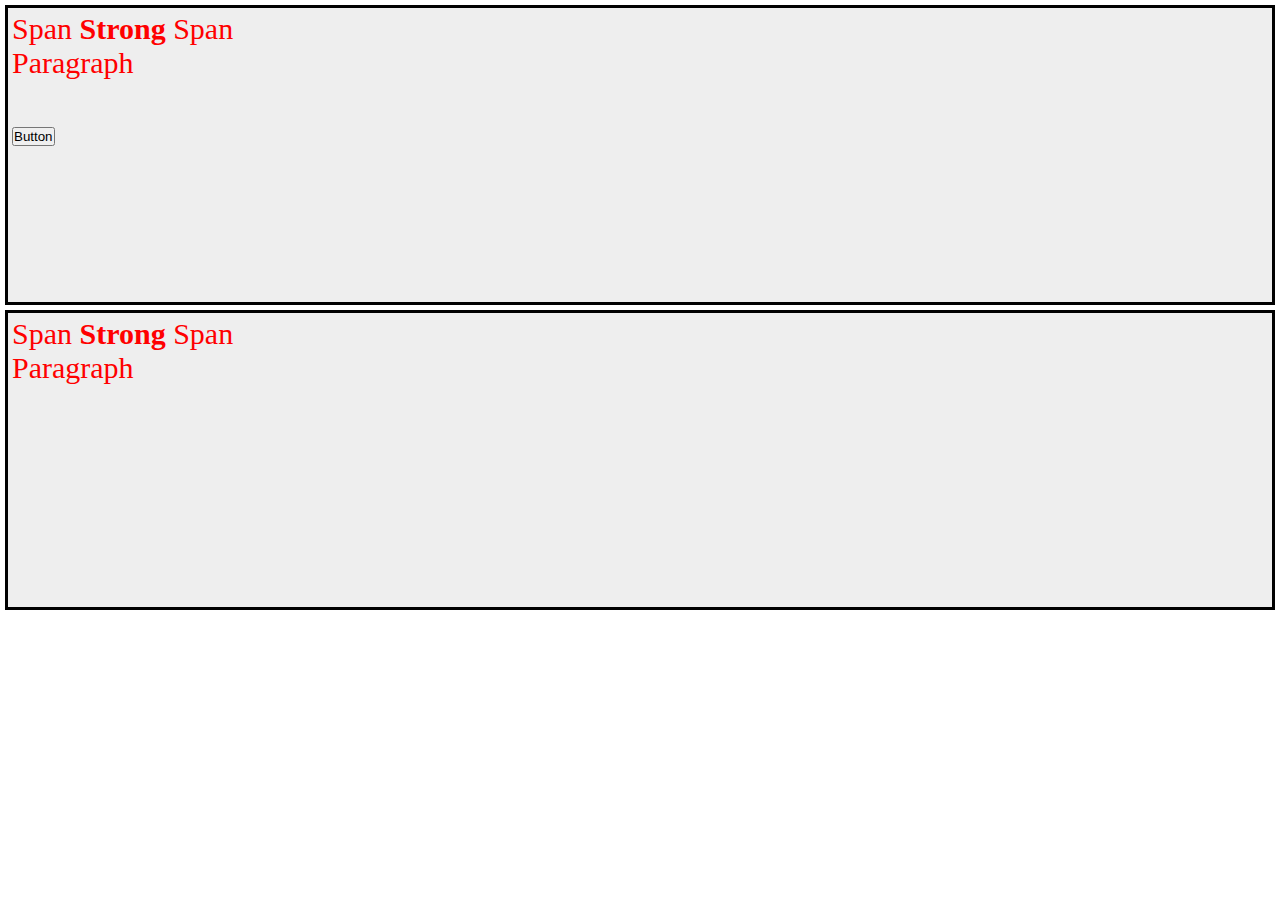
<file: html_css_codes/html_1.html>
<!DOCTYPE html>
<html lang="en" dir="ltr">

<head>
    <meta charset="UTF-8">
    <meta http-equiv="X-UA-Compatible" content="IE=edge">
    <meta name="viewport" content="width=device-width, initial-scale=1.0">
    <!-- SomeTimes you would have more than one style uaAmer -->
    <link rel="stylesheet" href="style_1.css">
    <title>MohamedAmer</title>
    <style>

    </style>
</head>

<body>
    <!-- we have three methods to revoke styles uaAmer
internal , external, inline style
but the most powerful one of them is inline style
-->


    <!-- <div>Div => One</div>
    <div>Div => Two</div>
    <div>Div => Three</div> -->
    <!-- <hr>
    <span>Div => One</span>
    <span>Div => Two</span>
    <span>Div => Three</span>
    <div>This is just for testing </div> -->

    <!-- <div class="one"> One</div>
    <div class="two"> Two</div>
    <div class="three"> Three</div>
    <div class="four"> Four</div>
    <p>This is Sparta</p>
 -->
    <!--
    <div>
        <h3>This is just element in the road</h3>
        <div>
            <span>Just Element in the road</span>
            <div>
                <p class="amer-p">So the idea of nesting is the specific elemnet via its parents </p>
            </div>
        </div>
    </div>
    <p class="amer-p">This is just the parent of himself</p> -->

    <!-- <div>
        <div>
            <h3>
                <div>
                    <p class="special-element">This is special element uaAmer</p>
                </div>
            </h3>
        </div>
    </div>
    <p class="special-element">This is just for testing the outside class with the same name</p>
 -->

    <!-- <div>
        https://fjsdkl;fasdfka;sdfjasdf;asfjas;dkfjas;klfjads;fkjas;f Lorem, ipsum dolor sit amet consectetur adipisicing elit. Perspiciatis, unde porro. Dicta ea laboriosam asperiores perferendis consequatur culpa similique, eligendi commodi nobis optio? Ad
        deserunt minus non quod, recusandae voluptatem.</div>
 -->

    <!-- <div style="background-color: #eee; text-indent: 30px;">Amer</div>
    <a href="https://Google.comvsdfgafgsd" target="_blank">
    Google
</a>

 -->
    <!-- <div class="one">One</div>
    <div class="two">Two</div>
    <div class="three">Three</div>
    <hr>
    <hr>
    <br>
    <div class="parent">
        <div class="child"></div>
        <div class="child-one"></div>
        <div class="child-two"></div>
        <div class="child-three"></div>
    </div> -->

    <!-- <ul>
        <li>One</li>
        <li>One</li>
        <li>One</li>
        <li>One</li>
        <li>One</li>
    </ul> -->

    <!-- <table>
        <thead>
            <tr>
                <td>First</td>
                <td>First</td>
                <td>First</td>
                <td>First</td>
            </tr>
        </thead>
        <tr>
            <td>Second</td>
            <td>Second</td>
            <td>Second</td>
            <td>Second</td>
        </tr>
        <tr>
            <td>Third</td>
            <td>Third</td>
            <td>Third</td>
            <td>Third</td>
        </tr>

        <tfoot>
            <tr>
                <td>Last</td>
                <td>Last</td>
                <td>Last</td>
                <td>Last</td>
            </tr>
        </tfoot>
    </table> -->

    <!-- so here what are the pseudo classes uaAmer  -->
    <!-- <a href="https://amer.com" target="_blank">MohamedAmerSite</a>
    <br><br><br><br>
    <a target="_blank" href="https://youtube.com">just a new link uaAmer</a>


    <br><br><br>
    <hr>
    <label for="lang-id">What is your lanuage uaAmer</label>
    <input id="lang-id" type="checkbox" value="Arabic">

    <hr>
    <hr>
    <label for="name-id">What is your name</label>
    <input id="name-id" type="text"> -->
    <!-- <p class="one"><span>L</span> orem ipsum dolor sit amet consectetur, adipisicing elit. Atque repellendus soluta nobis, saepe minus omnis fuga dolorem ab, impedit porro nam harum. Voluptatum maiores consequatur distinctio assumenda, eius nihil fugit.</p>
    <hr>
    <p class="two">Lorem, ipsum dolor sit amet consectetur adipisicing elit. Quibusdam beatae accusantium placeat, aliquid in veniam accusamus? Laboriosam nisi facere, fuga repellendus quisquam unde accusamus corporis asperiores, adipisci quis aperiam modi.</p>
    <hr>
    <div class="parent">
        <div class="user">O</div>
        <div class="one">Lorem ipsum dolor, sit amet consectetur adipisicing elit. Voluptatum recusandae ab deserunt, iusto error dicta autem quos nemo tempora quam hic nam officia ipsa mollitia. Iste corporis ab neque blanditiis!</div>
    </div> -->
    <!-- <div class="parent">
        <div class="user">O</div>
        <div class="one">Lorem ipsum dolor, sit amet consectetur adipisicing elit. Voluptatum recusandae ab deserunt, iusto error dicta autem quos nemo tempora quam hic nam officia ipsa mollitia. Iste corporis ab neque blanditiis! <span></span></div>
    </div>
    <div class="parent">
        <div class="user">O</div>
        <div class="one">Lorem ipsum dolor, sit amet consectetur adipisicing elit. Voluptatum recusandae ab deserunt, iusto error dicta autem quos nemo tempora quam hic nam officia ipsa mollitia. Iste corporis ab neque blanditiis! <span></span></div>
    </div>
    <div class="parent">
        <div class="user">O</div>
        <div class="one">Lorem ipsum dolor, sit amet consectetur adipisicing elit. Voluptatum recusandae ab deserunt, iusto error dicta autem quos nemo tempora quam hic nam officia ipsa mollitia. Iste corporis ab neque blanditiis! <span></span></div>
    </div> -->
    <!-- so now we need to see how we could use counter with after and before elements -->
    <!-- 
    <div class="parent" info="This is something about amer">
        <div class="child">Lorem ipsum dolor sit amet consectetur adipisicing elit. Dolorem non assumenda magnam, eveniet quisquam aliquid animi dignissimos veritatis atque quae sequi, asperiores, accusantium aspernatur? Tempora vero quaerat laborum dolorum illo!</div>
        <div class="child">Lorem ipsum dolor sit amet consectetur adipisicing elit. Dolorem non assumenda magnam, eveniet quisquam aliquid animi dignissimos veritatis atque quae sequi, asperiores, accusantium aspernatur? Tempora vero quaerat laborum dolorum illo!</div>
        <div class="child">Lorem ipsum dolor sit amet consectetur adipisicing elit. Dolorem non assumenda magnam, eveniet quisquam aliquid animi dignissimos veritatis atque quae sequi, asperiores, accusantium aspernatur? Tempora vero quaerat laborum dolorum illo!</div>
        <div class="child">Lorem ipsum dolor sit amet consectetur adipisicing elit. Dolorem non assumenda magnam, eveniet quisquam aliquid animi dignissimos veritatis atque quae sequi, asperiores, accusantium aspernatur? Tempora vero quaerat laborum dolorum illo!</div>
        <div class="child">Lorem ipsum dolor sit amet consectetur adipisicing elit. Dolorem non assumenda magnam, eveniet quisquam aliquid animi dignissimos veritatis atque quae sequi, asperiores, accusantium aspernatur? Tempora vero quaerat laborum dolorum illo!</div>
        <div class="child">Lorem ipsum dolor sit amet consectetur adipisicing elit. Dolorem non assumenda magnam, eveniet quisquam aliquid animi dignissimos veritatis atque quae sequi, asperiores, accusantium aspernatur? Tempora vero quaerat laborum dolorum illo!</div>
        <div class="child">Lorem ipsum dolor sit amet consectetur adipisicing elit. Dolorem non assumenda magnam, eveniet quisquam aliquid animi dignissimos veritatis atque quae sequi, asperiores, accusantium aspernatur? Tempora vero quaerat laborum dolorum illo!</div>
        <div class="child">Lorem ipsum dolor sit amet consectetur adipisicing elit. Dolorem non assumenda magnam, eveniet quisquam aliquid animi dignissimos veritatis atque quae sequi, asperiores, accusantium aspernatur? Tempora vero quaerat laborum dolorum illo!</div>
        <div class="child">Lorem ipsum dolor sit amet consectetur adipisicing elit. Dolorem non assumenda magnam, eveniet quisquam aliquid animi dignissimos veritatis atque quae sequi, asperiores, accusantium aspernatur? Tempora vero quaerat laborum dolorum illo!</div>
        <div class="child">Lorem ipsum dolor sit amet consectetur adipisicing elit. Dolorem non assumenda magnam, eveniet quisquam aliquid animi dignissimos veritatis atque quae sequi, asperiores, accusantium aspernatur? Tempora vero quaerat laborum dolorum illo!</div>
        <p style="clear: both;"></p>
    </div> -->


    <!-- <ul>
        <li>one</li>
        <li>one</li>
        <li>one</li>
        <li>one</li>
        <li>one</li>
    </ul> -->
    <!--
    <div class="amer">
    </div> -->

    <!-- <div class="parent">
        <div class="one">One</div>
        <div class="one">One</div>
        !-->
    <!-- <div class="flex">
        <div class="child one ">1</div>
        <div class="child  two">2</div>
        <div class="child three">3</div>
    </div>
    <div class="in">This is the In Div</div> -->
    <!-- <div class="container">
        This about how to use gradients uaamer
    </div> -->

    <!-- 
    <div class="grid-container">
        <div class="item item1">1</div>
        <div class="item item2">2</div>
        <div class="item item3">3</div>
        <div class="item item4">4</div>
    </div> -->

    <!-- 

    <div class="container">
        <h2>MohamedAmer</h2>
        <nav>
            <ul>
                <li>Home</li>
                <li>about</li>
                <li>Services</li>
                <li>Contact</li>
            </ul>
        </nav>
        <section>Content</section>
        <aside>
            Sidebar
        </aside>

        <footer>Footer of the site</footer>

    </div> -->

    <!--
    <div class="image">
        <img src="images/image_eight.png" alt="NotFoundHere">
    </div>
    <h2>TitleOne</h2>
-->
    <!-- 
    <div class="amer">
    </div>
    <div contenteditable="true">Lorem ipsum dolor sit amet consectetur adipisicing elit. Reprehenderit totam nesciunt quibusdam dolorum, nostrum in. Molestias quisquam nostrum enim, fugiat quia iure veniam, unde ut distinctio quasi aut iste laboriosam.</d>
-->
    <!-- <div class="container">
        <div class="box">
            <div class="face front">Front</div>
            <div class="face back">Back</div>
        </div>
    </div> -->

    <!-- Animations -->
    <!-- <div class="container">
        <div class="spin">
            <span class="x-axis"></span>
            <span class="y-axis"></span>
        </div>
    </div> -->
    <!-- <div class="first">
        <div class="center circle-200">Child</div>
    </div>

    <div class="second center circle-200">
        First
    </div> -->

    <div class="first-div">
        <span> Span </span>
        <strong> Strong </strong>
        <span> <s></s>Span </span>
        <p>Paragraph</p>
        <br>
        <button>Button</button>
    </div>
    <div class="first-div">
        <span>Span</span>
        <strong>Strong</strong>
        <span>Span</span>
        <p>Paragraph</p>

    </div>
</body>

</html>
</file>
<file: html_css_codes/Flip_card/style.css>
* {
     box-sizing: border-box;
     margin: 0px;
     padding: 0px
 }
 
 .container {
     width: 300px;
     margin: 20px auto;
     perspective: 500px;
     perspective-origin: top left;
 }
 
 .box {
     position: relative;
     width: 300px;
     height: 300px;
     background-color: #eee;
     font-size: 30px;
     transition: transform .3s;
     transform-style: preserve-3d;
 }
 
 .box:hover {
     transform: rotateY(180deg);
 }
 
 .face {
     position: absolute;
     top: 0%;
     left: 0%;
     width: 100%;
     height: 100%;
     display: flex;
     justify-content: center;
     align-items: center;
     color: white;
     backface-visibility: hidden;
 }
 
 .front {
     background-color: red;
 }
 
 .back {
     background-color: green;
     transform: rotateY(180deg);
 }
 /* 
.container {
    width: 300px;
    margin: 20px auto;
    perspective: 300px;
    perspective-origin: top left;
}

.box {
    position: relative;
    width: 100%;
    height: 300px;
    background-color: #eee;
    transition: transform .3s;
    transform-style: preserve-3d;
}

.box:hover {
    transform: rotateY(180deg);
}

.face {
    position: absolute;
    top: 0%;
    left: 0%;
    width: 100%;
    height: 100%;
    display: flex;
    justify-content: center;
    align-items: center;
    font-size: 30px;
    color: white;
    backface-visibility: hidden;
}

.box .front {
    background-color: red;
}

.box .back {
    background-color: green;
    transform: rotateY(180deg);
} */
</file>
<file: html_css_codes/selectors/selectors.css>
/* p.yara {
    color: red;
}

div.yara {
    color: teal;
}

div>p {
    background-color: green;
}

div>div {
    background-color: red;
} */

* {
    box-sizing: border-box;
    margin: 0px;
    padding: 0px;
}


/*
[title*="Div"] {
    color: red;
}

[type='submit'] {
    color: green;
} */


/* input[type='checkbox']:checked+label {
    color: green;
    background-color: yellow;
}

div:empty {
    width: 100px;
    height: 100px;
    background-color: red;
}

input[type="text"]:disabled {
    color: green;
}

input:disabled {
    color: brown;
} */


/* input:required+span {
    color: red;
}

input[type="text"]:required {
    color: red;
    background-color: aqua;
} */

input[type="text"]:required+span::before {
    content: "*";
    color: red;
    font-size: 30px;
    background-color: black;
}

div:empty {
    position: relative;
    width: 100px;
    height: 100px;
    background-color: red;
}

div:empty::after {
    content: "";
    height: 100%;
    width: 5px;
    background-color: black;
    position: absolute;
    top: 0%;
    right: -10px;
}

input::placeholder {
    color: white;
    background-color: teal;
}
</file>
<file: html_css_codes/Transform_origin/Transform.css>
.shape {
    position: absolute;
    width: 300px;
    height: 300px;
    background-color: #eee;
    top: 50%;
    left: 50%;
    transform: translate(-50%, -50%);
}

.shape .x-axis:before {
    content: "";
    width: 100%;
    height: 2px;
    background-color: black;
    position: absolute;
    bottom: -30px;
    left: 0px;
}

.shape .x-axis:after {
    content: "X-axis";
    width: fit-content;
    left: 50%;
    color: black;
    background-color: white;
    position: absolute;
    bottom: -35px;
    left: 50%;
    transform: translateX(-50%);
    padding: 2px;
}

.shape .y-axis:before {
    content: "";
    position: absolute;
    height: 100%;
    width: 2px;
    left: -33px;
    top: 0px;
    background-color: black;
}


/* ++++++++++++++++++++++++++++++ */

.shape .z-axis:after {
    content: "Z-axis";
    position: absolute;
    top: 431px;
    left: -188px;
    width: fit-content;
    padding: 2px;
    /* writing-mode: vertical-lr; */
    background-color: white;
    color: black;
    transform: rotate(-43deg);
    font-weight: bold;
    padding: 2px;
}

.shape .z-axis:before {
    content: "";
    position: absolute;
    height: 100%;
    width: 2px;
    left: -151px;
    top: 282px;
    background-color: black;
    transform: rotate(47deg);
}


/* +++++++++++++++++++++++++++++++ */

.shape .y-axis:after {
    content: "Y-axis";
    position: absolute;
    top: 50%;
    left: -40px;
    width: fit-content;
    padding: 2px;
    writing-mode: vertical-lr;
    background-color: white;
    color: black;
    transition: .4s;
}

.amer {
    width: 90%;
    height: 90%;
    background-color: rgba(207, 96, 96, .5);
    position: absolute;
    top: 10%;
    left: 10%;
    transform-origin: top right;
    transform: rotateY(50deg);
    color: white;
    display: flex;
    justify-content: center;
    align-items: center;
    font-size: 30px;
    transition: .3s;
}

.dot {
    width: 10px;
    height: 10px;
    border-radius: 50%;
    background-color: red;
    position: absolute;
    top: 50%;
    left: 0%;
    transform: translate(-50%, -50%);
}
</file>
<file: html___codes/style.css>
/* .book {
    color: hotpink;
} */

.section-one {
    color: rgb(229, 229, 119);
    background-color: rgb(54, 53, 48);
}

.section-two {
    color: brown;
    background-color: violet;
}

.section-four .book .middle-element {
    background-color: blue;
    color: white;
}

.section-four .book span {
    color: tomato;
}

header {
    color: red;
    background-color: aqua;
}
</file>
<file: html_css_codes/style_1.css>
/* this would be so normal uaaemr no Error must be found during writting uaAmer */


/* This is the best one here backgroudn-size contain = your image will be fully visible  */


/* not that padding does not accept negative values uaAmer */


/* div {
    color: white;
    background-color: rgb(219 207 208 / 50%);
    background-color: #ff004f;
    background-image: url("images/one.jpg");
    background-repeat: no-repeat;
    background-position: top right;
    background-position: center;
    background-position: 50% 70%;
    background-size: 100px 200px;
} */


/* div {
    background: #eee;
    width: 80%;
  
    margin-left: 10%;
    margin-right: 10%;
    border-style: solid;
    border-right-color: yellow;
    border-bottom-color: aqua;
    border-top-color: orange;
    border-left-color: purple;
    border-width: 2px 3px;
} */


/* div {
    background-color: #eee;
    display: block;
    width: 200px;
    padding: 10px;
    margin: 20px;
} */


/* 
span {
    color: black;
    background-color: #ece;
    padding: 10px;
    margin: 10px;
    display: inline-block;
    width: 100px;
    height: 100px;
} */


/*
So that was the idea of the grouping uaAmer
.one,
.two,
.three,
.four,
p {
    padding: 10px;
    margin: 10px;
    background-color: #eee;
    border-bottom-style: solid;
    border-bottom-width: 2px;
} */


/* 
.one {
    color: red;
    border-bottom: 2px solid red;
}

.two {
    color: green;
    border-bottom: 2px solid green;
}

.three {
    color: blue;
    border-bottom: 2px solid blue;
}

.four {
    color: black;
    border-bottom: 2px solid black;
}

p {
    color: orange;
    border-color: orangered;
} */


/* div div div .amer-p {
    color: red;
}

.amer-p {
    color: blue;
} */


/* 
div div h3 div .special-element {
    color: red;
    background-color: #ece;
}

.special-element {
    color: yellow;
}

div span .test {
    color: yellowgreen
}

div span div span .test-two {
    color: aqua
} */


/* div {
    height: 200px;
    width: 150px;
    background-color: #eee;
    margin-top: 20px;
    margin-right: 20px;
    margin-left: 20px;
    margin-bottom: 20px;
    margin: auto;
    margin: 20px auto;
    overflow: auto;
    overflow-x: auto;
    overflow-y: auto;
} */


/* 
.mohamed {
    border: 2px solid red;
    width: 100px;
    display: inline-block;
} */


/* .amer {
    display: inline-block;
    border: 2px solid blue;
    width: 150px;
    height: auto;
    background-color: #eee;
    overflow: hidden;
    margin-left: 20px;
    margin-right: 20px;
    margin: auto;
}
 */


/* 
a {
    display: inline-block;
    color: red;
    margin-top: 30px;
    background-color: transparent;
    width: auto;
    padding: 10px;
    border-radius: 20%;
    border: 2px solid black;
    text-decoration: none;
}

div {
    width: 200px;
    background-color: #eee;
    text-overflow: ellipsis;
    white-space: nowrap;
    overflow: hidden;
}

div:hover {
    white-space: normal;
    overflow: visible;
} */


/* .parent {
    background-color: red;
    width: 100px;
    height: 100px;
    border: 2px solid blue;
    border-bottom-color: black;
}

.child {
    color: white;
    font-size: 4px;
    background-color: inherit;
    border: inherit;
    width: inherit;
    height: 50px;
    border-left-color: purple;
} */


/* we need to make some examples about
em
rem
vm
*/


/* 
note that we have about Four kinds for positions 
sticky
fixed
absolute
relative
static
*/


/* 
body {
    height: 5000px;
}

.one,
.two,
.three {
    width: 50px;
    padding: 10px;
}

.one {
    background-color: red;
    color: white;
    margin-left: 50px;
    margin-top: 20px;
    position: absolute;
}

.two {
    color: white;
    background-color: green;
}

.three {
    background-color: blue;
    color: white;
}

.parent {
    width: 100px;
    height: 100px;
    background-color: blue;
    position: relative;
}

.child,
.child-one,
.child-two,
.child-three {
    width: 20px;
    height: 20px;
    position: absolute;
}

.child {
    background-color: red;
    position: absolute;
    top: 0;
    left: 0;
    z-index: 2;
}

.child-one {
    width: 23px;
    background-color: green;
    z-index: 4;
}

.child-two {
    width: 25px;
    background-color: yellow;
    z-index: 10;
}

.child-three {
    width: 27px;
    background-color: aqua;
    z-index: 200;
} */


/* ul {
    list-style-type: armenian;
    list-style-type: decimal;
    list-style-type: circle;
    list-style-type: decimal-leading-zero;
    list-style-position: outside;
    list-style: none;
}

ul li {
    display: inline-block;
    padding: 10px;
    margin: 0px;
} */


/* table {
    border: 3px solid blue;
    text-align: center;
}

td {
    padding: 10px;
}

table thead tr td {
    background-color: blue;
    color: white;
    border: 2px dotted green;
}

table td {
    border: 0.5px solid orange;
}

table tfoot tr td {
    color: red;
    background-color: #EEE;
    border: 1px dotted black;
} */


/* 
a:hover {
    color: red;
    text-decoration: none;
    background-color: blueviolet;
}

a:visited {
    color: #ffff00;
    background-color: turquoise;
}

input:checked {
    background-color: green;
    color: white;
}

input:active {
    color: red;
    background-color: aquamarine;
} */


/* 
div {
    font-size: 10px;
}

p {
    font-size: 2em;
}

.one,
.two,
.three,
.four {
    background-color: #eee;
    width: 300px;
    position: relative;
    left: 30px;
}

.one::after,
.two::after,
.three::after,
.four::after {
    position: absolute;
    top: 0px;
    right: -2px;
    content: "";
    width: 0.2em;
    height: 100%;
    background-color: red;
}

.one::before,
.two::before,
.three::before,
.four::before {
    content: "o";
    position: absolute;
    left: -20px;
    top: 0px;
    color: blue;
    width: fit-content;
    height: 100%;
    background-color: #eee;
    text-align: center;
} */


/* .one span {
    display: inline-block;
    font-size: larger;
    background-color: red;
}

.two::first-letter {
    display: inline-block;
    background-color: red;
    color: white;
}

.two::first-line {
    color: green;
} */


/* .parent {
    margin-bottom: 20px;
    overflow: hidden;
}

.user {
    float: left;
    padding: 10px;
    width: 50px;
    height: 55.5px;
    background-color: #eee;
    text-align: center;
    font-size: 50px;
    margin-right: 20px;
}

.one {
    float: left;
    width: 600px;
    padding: 10px;
    background-color: #eee;
    font-weight: bold;
    position: relative;
}

.one::before {
    content: "";
    position: absolute;
    border: 10px solid red;
    border-left-color: green;
    border-right-color: teal;
    top: 50%;
    left: -18px;
    border-top-color: transparent;
    border-bottom-color: transparent;
    border-left-color: transparent
}

span {
    position: absolute;
    height: 100%;
    width: 6px;
    background-color: teal;
    top: 0px;
    right: -11px;
} */


/* 
.parent {
    background-color: teal;
    text-overflow: hidden;
    padding: 10px;
}

.child {
    background-color: red;
    padding: 10px;
    margin: 10px;
    position: relative;
    counter-increment: number_of_children;
    float: left;
}

.child::before {
    position: absolute;
    content: counter(number_of_children);
    color: white;
    background-color: blue;
    font-size: 40px;
    left: -14px;
    float: left;
    border-radius: 50%;
    margin: 10px;
}

ul {
    list-style: none;
    font-size: 40px;
}

li {
    position: relative;
}

li::before {
    content: "";
    position: absolute;
    border: 10px solid red;
    border-left-color: green;
    border-right-color: teal;
    top: 50%;
    left: -18px;
    border-top-color: transparent;
    border-bottom-color: transparent;
    border-left-color: transparent
}

.amer {
    width: 150px;
    height: 150px;
    color: blue;
    background-color: red;
    border-radius: 2px;
    margin: 10px;
    padding: 10px;
    border-top-left-radius: 10px 100px;
    border-bottom-right-radius: 10px 100px;
    outline: 5px solid black;
} */


/* what is the syntax of text-shadow vertical shadow horizontal blur spread color */


/* div {
    width: 100px;
    height: 100px;
    background-color: #eee;
    margin: 10px auto;
    text-align: center;
    font-size: 20px;
    box-shadow: -3px -2px 14px 1px orange, -3px -2px 14px 1px blue, -3px -2px 14px 1px white, -3px -2px 14px 1px green;
} */


/*
.parent {
    background-color: #eee;
    text-overflow: hidden;
    width: 600px;
}

.one {
    background-color: rgb(147, 124, 124);
    float: left;
    width: 300px;
    border: 2px solid orange;
    padding: 30px;
    height: 20px;
    box-sizing: border-box;
} */


/* .parent {
    width: 150px;
    height: 150px;
    background-color: red;
    color: white;
    text-align: center;
    line-height: 150px;
    transition-property: width, height;
    transition-timing-function: ease-out;
    transition-duration: .8s, .5s;
    transition-delay: .8s, .9s;
}

.parent:hover {
    width: 250px;
    height: 500px;
}

body {
    background-color: aquamarine !important;
} */


/* 
.parent {
    box-sizing: border-box;
    width: 200px;
    height: 200px;
    background-color: #eee;
    margin: 10px auto;
}

.child-one,
.child-two {
    float: left;
    width: 100px;
    height: 200px;
}

.child-two {
    background-color: transparent;
}

.right {
    --second-color: rgb(47, 95, 47);
    height: 100px;
    background-color: var(--second-color);
    margin-bottom: 5px;
}

.left {
    --main-color: yellow;
    width: 100px;
    height: 100px;
    background-color: var(--main-color);
    margin-top: var(--main-margin);
} */


/* so here we need to see what is the variables are and what ,where they are used  */


/* :root {
    --main-color: rgb(9, 13, 13);
    --second-color: rgb(86, 26, 26);
    --main-padding: 2px;
    --main-margin: 30px
} */


/* 
.flex {
    display: inline-flex;
    background-color: #eee;
    color: white;
    width: 800px;
    height: 500px;
    justify-content: space-between;
    align-items: center;
    flex-direction: row;
}

.child {
    background-color: red;
    width: 20%;
    height: 20%;
    display: flex;
    align-items: center;
    justify-content: center;
    font-size: 30px;
    margin: 10px;
}

.two {
    flex: 100px 0 2;
}

.in {
    display: inline-block;
} */


/* img {
    transition: .3s;
}

img:hover {
    filter: invert();
    filter: blur(30px);
    filter: grayscale(80%);
} */


/* .container {
    width: 200px;
    height: 200px;
    position: relative;
    background-color: #eee;
    margin: 20px auto;
    text-align: center;
    align-items: center;
    display: flex;
}

.container::after {
    content: "";
    position: absolute;
    top: -5px;
    left: 0px;
    width: 100%;
    height: 3px;
    background-image: linear-gradient(to right,
     red 0%, red 20%,
      blue 20%, blue 40%,
       yellow 40%, yellow 50%,
        green 50%, green 100%);
} */


/* .parent {
    display: grid;
    text-align: center;
    width: 500px;
    height: 500px;
    background-color: #eee;
    grid-template-columns: auto auto auto auto;
    grid-template-columns: repeat(4, auto);
    grid-template-columns: repeat(4, 100px);
    grid-template-columns: 10% 10% 10% 100px;
    grid-template-columns: 3fr 2fr 5fr;
    grid-template-rows: auto 100px auto;
    grid-template-rows: 100px 100px 100px;
    grid-template-rows: 200px 25% 1fr;
    grid-template-rows: repeat(3, auto);
    grid-column-gap: 2px;
    grid-row-gap: 4px;
    gap: 10px 1px;
} */


/* .parent {
    display: grid;
    width: 400px;
    height: 400px;
    background-color: #eee;
    grid-template-columns: auto auto auto;
    grid-template-rows: auto auto auto;
    align-content: flex-end;
    align-content: flex-start;
    align-content: space-around;
    justify-content: space-between;
}

.child {
    color: white;
    background-color: red;
    border: 1px solid green;
    display: flex;
    align-items: center;
    justify-content: center;
    padding: 20px;
} */


/* * {
    box-sizing: border-box;
    margin: 0px;
    padding: 0px;
} */


/* .grid-container {
    display: grid;
    grid-template-columns: 1fr 1fr;
    grid-template-rows: 150px 150px;
    gap: 10px;
}

.item {
    background-color: #ddd;
    padding: 20px;
    text-align: center;
    border: 2px solid red;
}

.item1 {
    grid-area: 1 / 1 / 2 / 3;
}

.item2 {
    grid-area: 1 / 2 / 3 / 3;
}

.item3 {
    grid-area: 2 / 1 / 3 / 2;
}

.item4 {
    grid-area: 2 / 2 / 3 / 3;
} */


/* 
ul {
    list-style: none;
}

ul li {
    display: inline-block;
}

.container {
    display: grid;
    height: 100vh;
    grid-template-rows: 40px 4fr 1fr;
    grid-template-columns: repeat(10, 1fr);
    grid-template-areas: " logo logo logo nav nav nav nav nav nav nav" "  cont cont cont cont cont cont cont side side side" "foot foot foot foot foot foot foot foot foot foot";
}

h2 {
    grid-area: logo;
    background-color: red;
}

nav {
    grid-area: nav;
    background-color: teal;
    color: white;
}

section {
    grid-area: cont;
    background: yellowgreen;
}

aside {
    grid-area: side;
    background: blue;
}

footer {
    grid-area: foot;
    background-color: black;
    color: white;
} */

* {
    box-sizing: border-box;
}


/* 
.container {
    display: grid;
    width: 400px;
    height: 400px;
    background-color: #eee;
    margin: 20px auto;
    gap: 2px 2px;
    grid-template-columns: repeat(5, auto);
    grid-template-rows: repeat(5, 1fr);
}

.container div {
    background-color: red;
    color: white;
    padding: 2px;
    display: flex;
    justify-content: center;
    align-items: center;
}

.one {
    grid-column: 1 / span 4;
}

.eight {
    grid-column: 1 / span 3;
}

.nine {
    grid-row: 2 / span 2;
}

.five {
    grid-row: 2 / span 2;
} */

* {
    box-sizing: border-box;
    margin: 0px;
    padding: 0px;
}


/* 
.parent {
    height: 500px;
    margin: 20px;
    background-color: #eee;
    display: grid;
    grid-area: auto auto auto;
    grid-template-columns: repeat(auto-fill, minmax(100px, 1fr));
    grid-template-columns: repeat(auto-fill, repeat(100px, 1fr))
}

.parent div {
    background-color: red;
    padding: 20px;
    text-align: center;
    color: white;
} */


/* 
.image {
    width: 400px;
    height: 400px;
    background-color: #eee;
    overflow: hidden;
}

.image img {
    width: 400px;
    height: 400px;
    transition: 1s;
}

.image:hover img {
    transform: rotate(20deg) scale(3, 2);
    opacity: .3;
} */


/*How to use skew for making simple title uaAmer  */


/* h2 {
    color: white;
    width: fit-content;
    margin: 20px auto;
    position: relative;
    padding: 20px;
}

h2::before {
    position: absolute;
    background-color: red;
    content: '';
    top: 0;
    left: 0;
    transform: skew(6deg, 8deg);
    width: 100%;
    height: 100%;
    z-index: -1;
} */


/* So here what is you syntax for using matrix for transform uaAmer
transform:matrix(scalex(),skewy(),scaleY(),translatex(),translatey()  )
This is the correct ordering for property
*/


/* .amer {
    width: 200px;
    height: 200px;
    background-color: red;
    margin: 20px auto;
    transform: scalex(2) skewx(20deg) skewy(30deg) scaleY(3) translatex(20px) translatey(-50px);
    transform: matrix(1, .2678, 0, 1, 20, 20);
} */

* {
    box-sizing: border-box;
    padding: 0px;
    margin: 0px;
}


/* 
.shape {
    background-color: #eee;
    position: absolute;
    top: 50%;
    left: 50%;
    transform: translate(-50%, -50%);
    width: 300px;
    height: 300px;
    transition: .3s;
}

.shape .x-axis:before {
    content: "";
    position: absolute;
    height: 3px;
    background-color: black;
    width: 100%;
    bottom: -28px;
    left: 0px;
}

.shape .x-axis::after {
    position: absolute;
    content: "X-axis";
    width: 100%;
    bottom: -35px;
    left: 50%;
    transform: translateX(-50%);
    background-color: white;
    text-align: center;
    color: black;
    font-weight: bold;
    width: fit-content;
    padding: 2px;
}

.shape .y-axis::before {
    content: "";
    position: absolute;
    height: 100%;
    width: 2px;
    background-color: black;
    left: -35px;
}

.shape .y-axis::after {
    content: "Y-axis";
    position: absolute;
    background-color: #fff;
    color: black;
    top: 50%;
    left: -40px;
    writing-mode: vertical-lr;
    font-weight: bold;
    padding: 2px;
}

.amer {
    width: 90%;
    height: 90%;
    background-color: rgba(215, 78, 78, 0.5);
    position: absolute;
    top: 50%;
    left: 50%;
    text-align: center;
    color: white;
    font-weight: bold;
    display: flex;
    justify-content: center;
    align-items: center;
    font-size: 30px;
    transform-origin: 0% 50%;
    transform: translate(-50%, -50%) rotate(0);
}

.dot {
    width: 10px;
    height: 10px;
    background-color: red;
    border-radius: 50%;
    position: absolute;
    top: 50%;
    left: 0%;
} */


/* 
.shape {
    position: absolute;
    width: 300px;
    height: 300px;
    background-color: #eee;
    top: 50%;
    left: 50%;
    transform: translate(-50%, -50%);
}

.shape .x-axis:before {
    content: "";
    width: 100%;
    height: 2px;
    background-color: black;
    position: absolute;
    bottom: -30px;
    left: 0px;
}

.shape .x-axis:after {
    content: "X-axis";
    width: fit-content;
    left: 50%;
    color: black;
    background-color: white;
    position: absolute;
    bottom: -35px;
    left: 50%;
    transform: translateX(-50%);
    padding: 2px;
}

.shape .y-axis:before {
    content: "";
    position: absolute;
    height: 100%;
    width: 2px;
    left: -33px;
    top: 0px;
    background-color: black;
}


/* ++++++++++++++++++++++++++++++ */


/* 
.shape .z-axis:after {
    content: "Z-axis";
    position: absolute;
    top: 431px;
    left: -188px;
    width: fit-content;
    padding: 2px;
    background-color: white;
    color: black;
    transform: rotate(-43deg);
    font-weight: bold;
    padding: 2px;
}

.shape .z-axis:before {
    content: "";
    position: absolute;
    height: 100%;
    width: 2px;
    left: -151px;
    top: 282px;
    background-color: black;
    transform: rotate(47deg);
}



.shape .y-axis:after {
    content: "Y-axis";
    position: absolute;
    top: 50%;
    left: -40px;
    width: fit-content;
    padding: 2px;
    writing-mode: vertical-lr;
    background-color: white;
    color: black;
    transition: .4s;
}

.amer {
    width: 90%;
    height: 90%;
    background-color: rgba(207, 96, 96, .5);
    position: absolute;
    top: 10%;
    left: 10%;
    transform-origin: top right;
    transform: rotateY(90deg);
    color: white;
    display: flex;
    justify-content: center;
    align-items: center;
    font-size: 30px;
    transition: .3s;
}

.dot {
    width: 10px;
    height: 10px;
    border-radius: 50%;
    background-color: red;
    position: absolute;
    top: 50%;
    left: 0%;
    transform: translate(-50%, -50%);
}  */


/* 
.container {
    margin: 20px auto;
    width: 300px;
    background: red;
    perspective: 100px;
    perspective-origin: top left;
}

.box {
    position: relative;
    width: 300px;
    height: 300px;
    background-color: #eee;
}

.box .face {
    position: absolute;
    width: 100%;
    height: 100%;
    top: 0%;
    left: 0%;
    display: flex;
    justify-content: center;
    align-items: center;
    color: white;
    font-size: 40px;
}

.front {
    background-color: red;
}

.back {
    background-color: green;
} */


/* 
.container {
    width: 300px;
    margin: 20px auto;
    perspective: 300px;
    perspective-origin: bottom left;
}

.box {
    position: relative;
    width: 300px;
    height: 300px;
    background-color: #eee;
    transform-style: preserve-3d;
    transition: transform .3s;
}

.box:hover {
    transform: rotateY(180deg);
}

.box .face {
    position: absolute;
    width: 100%;
    height: 100%;
    display: flex;
    justify-content: center;
    align-items: center;
    color: white;
    font-size: 40px;
    transition: transform .3s;
}

.front {
    background-color: red;
    backface-visibility: hidden;
}

.back {
    backface-visibility: hidden;
    background-color: green;
    transform: rotateY(-180deg);
} */


/* 
.container {
    width: 300px;
    margin: 20px auto;
    perspective: 300px;
    perspective-origin: top left;
}

.box {
    position: relative;
    width: 100%;
    height: 300px;
    background-color: #eee;
    transition: transform .3s;
    transform-style: preserve-3d;
}

.box:hover {
    transform: rotateY(180deg);
}

.face {
    position: absolute;
    top: 0%;
    left: 0%;
    width: 100%;
    height: 100%;
    display: flex;
    justify-content: center;
    align-items: center;
    font-size: 30px;
    color: white;
    backface-visibility: hidden;
}

.box .front {
    background-color: red;
}

.box .back {
    background-color: green;
    transform: rotateY(180deg);
} */


/* 
.container {
    position: relative;
    width: 100px;
    height: 100px;
    margin: 20px auto;
}

.spin {
    position: absolute;
    width: 100%;
    height: 100%;
    background-color: red;
    border-radius: 50%;
    border: 7px solid green;
    border-bottom-color: transparent;
    animation-name: amer-spin;
    animation-duration: 2s;
    animation-iteration-count: infinite;
}

.spin .x-axis::after {
    content: "";
    position: absolute;
    width: 3px;
    height: 50%;
    left: 45%;
    background-color: black;
}

.spin .y-axis::after {
    content: "";
    position: absolute;
    width: 50%;
    height: 3px;
    top: 49%;
    background-color: black;
}

@keyframes amer-spin {
    0% {
        transform: rotate(0deg);
    }
    25% {
        transform: rotate(90deg);
    }
    50%{
        transform: rotate(180deg);

    }
    75% {
        transform: rotate(270deg);
    }
    100% {
        transform: rotate(360deg);
    }
} */


/* .container {
    position: relative;
    width: 100px;
    height: 100px;
    margin: 20px auto;
}

.spin {

    position: absolute;
    width: 100%;
    height: 100%;
    background-color: red;
    border-radius: 50%;
    border: 5px solid green;
    border-bottom-color: transparent;
    animation-name: amer-spin;
    animation-duration: 5s;
    animation-direction: normal;
    animation-fill-mode: both;
    animation-delay: 2s;
    animation-iteration-count: 2;
    animation-play-state: running;
}

.spin:hover {
    animation-play-state: paused;
}

.spin .x-axis::after {
    content: "";
    position: absolute;
    width: 3px;
    height: 50%;
    left: 45%;
    background-color: black;
}

.spin .y-axis::after {
    content: "";
    position: absolute;
    width: 50%;
    height: 3px;
    top: 49%;
    background-color: black;
    animation-name: new-style;
}

@keyframes amer-spin {
    0% {
        transform: rotate(0deg);
        background: white;
    }
    25% {
        transform: rotate(90deg);
        background-color: yellow;
    }
    50% {
        transform: rotate(180deg);
        background-color: greenyellow;
    }
    75% {
        transform: rotate(270deg);
        background-color: teal;
    }
    100% {
        transform: rotate(360deg);
        background-color: black;
    }
} */


/*
//++++++++++++++++++++This was the Animation uaamer +++++++++++++++
body {
    font-family: Arial, Helvetica, sans-serif;
    background: rgb(45, 38, 38);
}

.load {
    display: flex;
    justify-content: center;
    margin: 40px auto;
}

.load div {
    width: 50px;
    height: 50px;
    background-color: red;
    border-radius: 50%;
    margin: 10px;
    animation-name: load;
    animation-duration: 1s;
    animation-iteration-count: infinite;
    animation-direction: alternate;
}

.load .two {
    animation-delay: .6s;
}

.load .three {
    animation-delay: .3s;
}

@keyframes load {
    from {
        opacity: 1;
    }
    to {
        opacity: .5;
        transform: translateY(-20px);
    }
} */


/* 
.container {
    margin: 5px; 
    display: flex;
    justify-content: space-between;
}

.container>div {
    background-color: blue;
    color: white;
    flex-basis: 100px;
    text-align: center;
}

@media (min-width:0px) and (max-width:350px) {
    .container>div {
        flex-basis: 20px;
        background-color: red;
    }
}

@media print {
    .two {
        display: none;
    }
} */


/* 
.container {
    display: flex;
    justify-content: space-evenly;
    flex-wrap: wrap;
}

.container>div {
    width: 100%;
    color: white;
    background-color: blue;
    text-align: center;
    margin-bottom: 4px;
}

@media (max-width:374px) {
    .container>div {
        width: calc(50% - 4px);
        color: red;
        background-color: orange;
    }
} */


/* 
.first {
    position: relative;
    height: 200px;
    background-color: gray;
    color: white;
    display: block;
}

.first div {
    background-color: green;
}

.second {
    background-color: red;
    color: white;
}

.center {
    position: absolute;
    top: 50%;
    left: 50%;
    transform: translate(-50%, -50%);
}

.circle-200 {
    width: 200px;
    height: 200px;
    border-radius: 50%;
    display: flex;
    justify-content: center;
    align-items: center;
}

.value {
    background-color: red;
    display: block;
} */

.first-div {
    background-color: #eee;
    color: red;
    height: 300px;
    align-items: center;
    font-size: 30px;
    border: 3px solid black;
    margin: 5px;
    padding: 4px;
}
</file>
